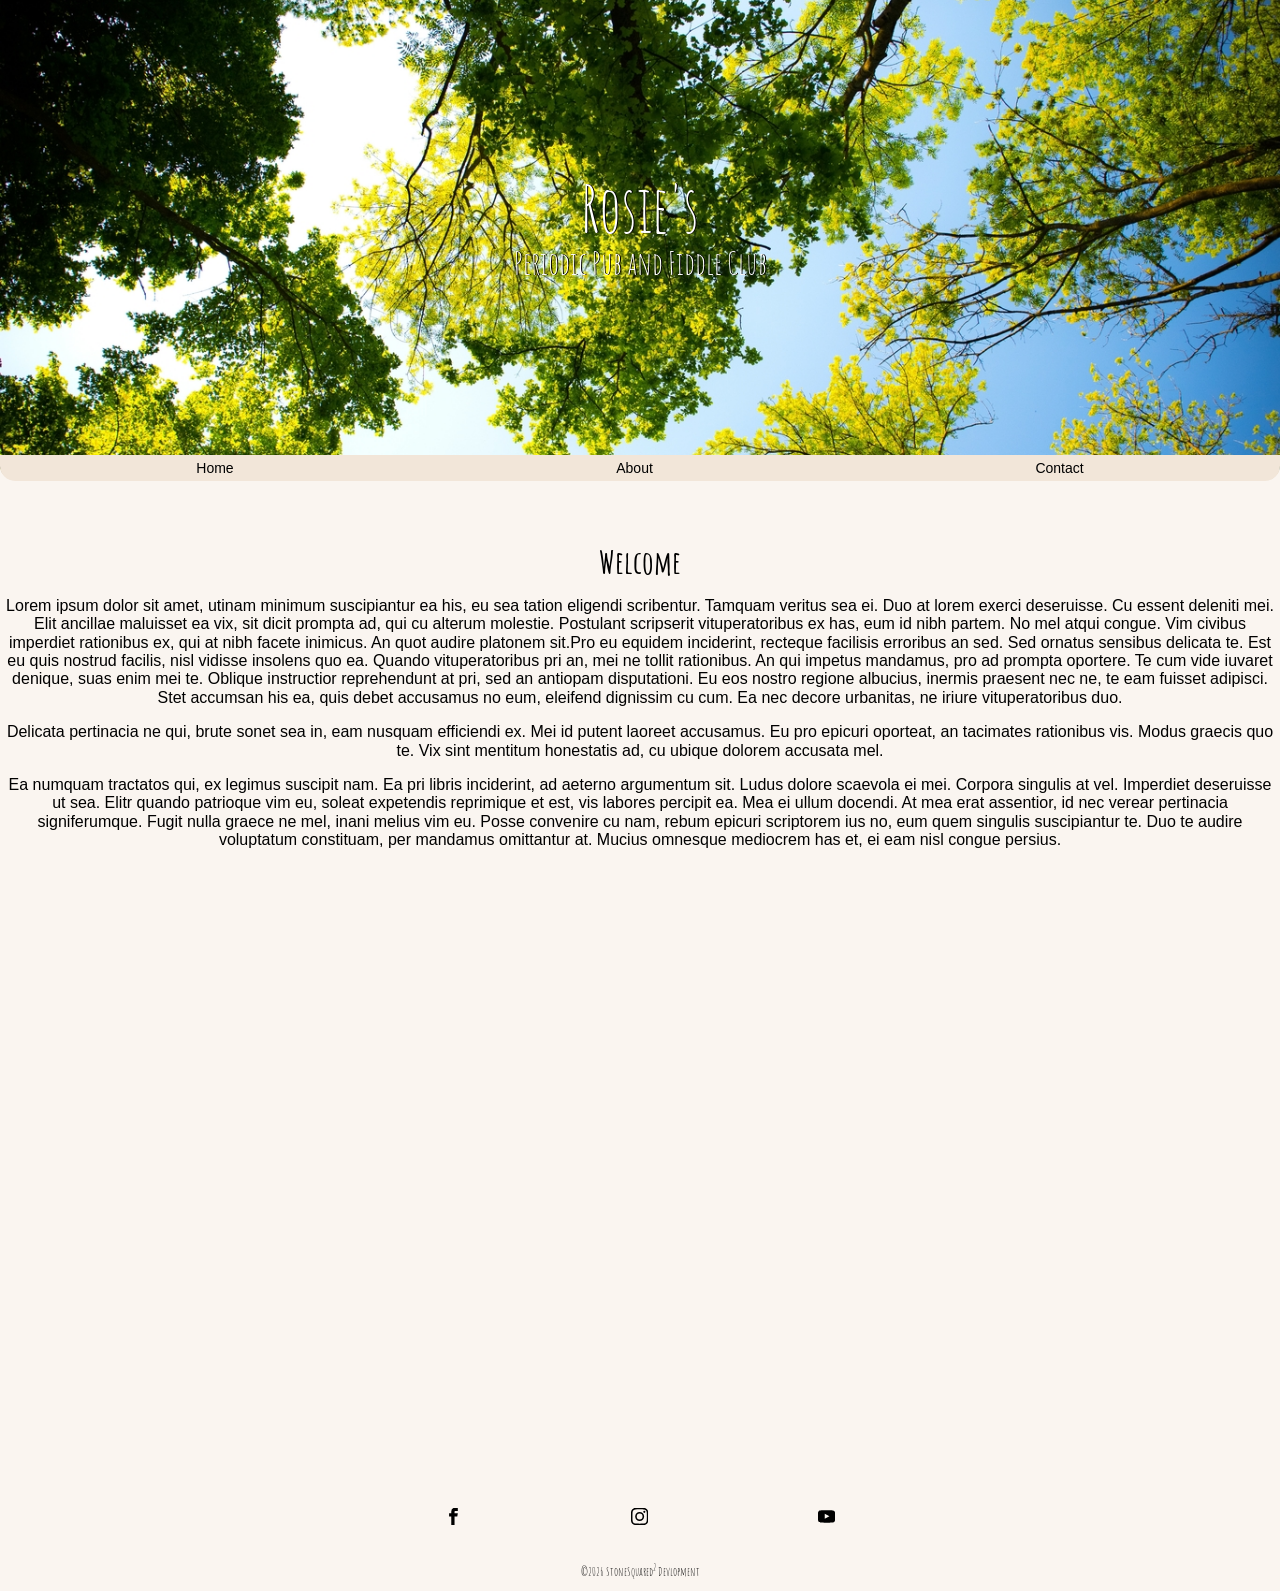
<file: index.html>
<!DOCTYPE html>
<html lang="en">
  <head>
    <link rel="stylesheet" type="text/css" href="css/styles.css">
    <link href="https://fonts.googleapis.com/css?family=Amatic+SC%7CClicker+Script%7CJacques+Francois+Shadow%7CRye%7CSail%7CStalemate" rel="stylesheet">
    <meta name="viewport" content="width=device-width, initial-scale=1">
    <title>Rosie and the Posers</title>
    <script src="https://code.jquery.com/jquery-1.10.2.js"></script>
  </head>
  <body>
    <!-- <div id="loader-wrapper">
      <div id="loader"></div>

      <div class="loader-section section-left"></div>
      <div class="loader-section section-right"></div>

    </div> -->
    <header id="header-placeholder">
      <div class="heading">
        <p class="title">Rosie's</p><p class="subtitle">Periodic Pub and Fiddle Club</p>
      </div>

      <nav>
        <ul>
          <li class="dropbtn"><a href="index.html">Home</a></li>

          <li  id="about"><p class="dropbtn">About</p>
            <div class="dropdown about">
              <div class="dropdown-content" id="myDropdownAbout">

                <div  id="rosieFilm"><p class="dropbtn">Rosie Film</p>
                  <div class="dropdown film">
                    <div class="dropdown-content" id="myDropdownFilm">
                      <a class="dropbtn" href="about/rosie-film/costuming.html">Costuming</a>
                      <a  class="dropbtn"href="about/rosie-film/behind-the-scenes.html">Behind the Scenes</a>
                      <a  class="dropbtn" href="about/rosie-film/projects.html">Projects</a>
                    </div>
                  </div>
                </div>

                <div id="rosieBand"><p class="dropbtn">Rosie Band</p>
                  <div class="dropdown band">
                    <div class="dropdown-content" id="myDropdownBand">
                      <a class="dropbtn" href="about/rosie-band/gallery.html">Gallery</a>
                      <a class="dropbtn" href="about/rosie-band/upcoming-dates.html">Upcoming Dates</a>
                      <a class="dropbtn" href="about/rosie-band/members.html">Members</a>
                    </div>
                  </div>

                </div>


                <a class="dropbtn" href="about/rosie-writers/writers.html">Rosie Writers</a>
              </div>
            </div>
          </li>

          <li id="contact"><p class="dropbtn">Contact</p>
            <div class="dropdown contact">
              <div class="dropdown-content" id="myDropdownContact">
                <a class="dropbtn" href="contact/contact.html">Contact Us</a>
                <a class="dropbtn" href="contact/connect.html">Connect</a>
              </div>
            </div>
          </li>
        </ul>

      </nav>
    </header>

    <main>
      <h1>Welcome</h1>
      <p>Lorem ipsum dolor sit amet, utinam minimum suscipiantur ea his, eu sea
        tation eligendi scribentur. Tamquam veritus sea ei. Duo at lorem exerci
        deseruisse. Cu essent deleniti mei. Elit ancillae maluisset ea vix, sit dicit prompta ad, qui cu alterum molestie.
        Postulant scripserit vituperatoribus ex has, eum id nibh partem. No mel atqui
        congue. Vim civibus imperdiet rationibus ex, qui at nibh facete inimicus.
        An quot audire platonem sit.Pro eu equidem inciderint, recteque facilisis
        erroribus an sed. Sed ornatus sensibus delicata te. Est eu quis nostrud
        facilis, nisl vidisse insolens quo ea. Quando vituperatoribus pri an, mei
        ne tollit rationibus. An qui impetus mandamus, pro ad prompta oportere.
        Te cum vide iuvaret denique, suas enim mei te. Oblique instructior
        reprehendunt at pri, sed an antiopam disputationi. Eu eos nostro regione
        albucius, inermis praesent nec ne, te eam fuisset adipisci. Stet accumsan
        his ea, quis debet accusamus no eum, eleifend dignissim cu cum. Ea nec
        decore urbanitas, ne iriure vituperatoribus duo.</p>
        <p>Delicata pertinacia ne qui, brute sonet sea in, eam nusquam efficiendi ex.
        Mei id putent laoreet accusamus. Eu pro epicuri oporteat, an tacimates
        rationibus vis. Modus graecis quo te. Vix sint mentitum honestatis ad, cu
        ubique dolorem accusata mel.</p>
        <p>Ea numquam tractatos qui, ex legimus suscipit nam. Ea pri libris inciderint,
        ad aeterno argumentum sit. Ludus dolore scaevola ei mei. Corpora singulis
        at vel. Imperdiet deseruisse ut sea. Elitr quando patrioque vim eu, soleat
        expetendis reprimique et est, vis labores percipit ea. Mea ei ullum docendi.
        At mea erat assentior, id nec verear pertinacia signiferumque. Fugit nulla
        graece ne mel, inani melius vim eu. Posse convenire cu nam, rebum epicuri
        scriptorem ius no, eum quem singulis suscipiantur te. Duo te audire voluptatum
        constituam, per mandamus omittantur at. Mucius omnesque mediocrem has et,
        ei eam nisl congue persius.</p>
    </main>













    <footer>
      <ul class="social-nav">
          <li><a class="icon-facebook" href="https://www.facebook.com/RosieandthePosers/" target="_blank"></a></li>
          <li><a class="icon-instagram" href="http://www.instagram.com/rosiesowngrams" target="_blank"></a></li>
          <li><a class="icon-youtube" href="http://www.youtube.com/rosiesownchannel" target="_blank"></a></li>
      </ul>
      <a href="http://petejstone.github.io" target="_blank"><p>&copy;<script>document.write(new Date().getFullYear())</script> StoneSquared<sup>2</sup> Devlopment</p></a>
    </footer>


    <script src="js/main.js"></script>

  </body>

</html>
</file>
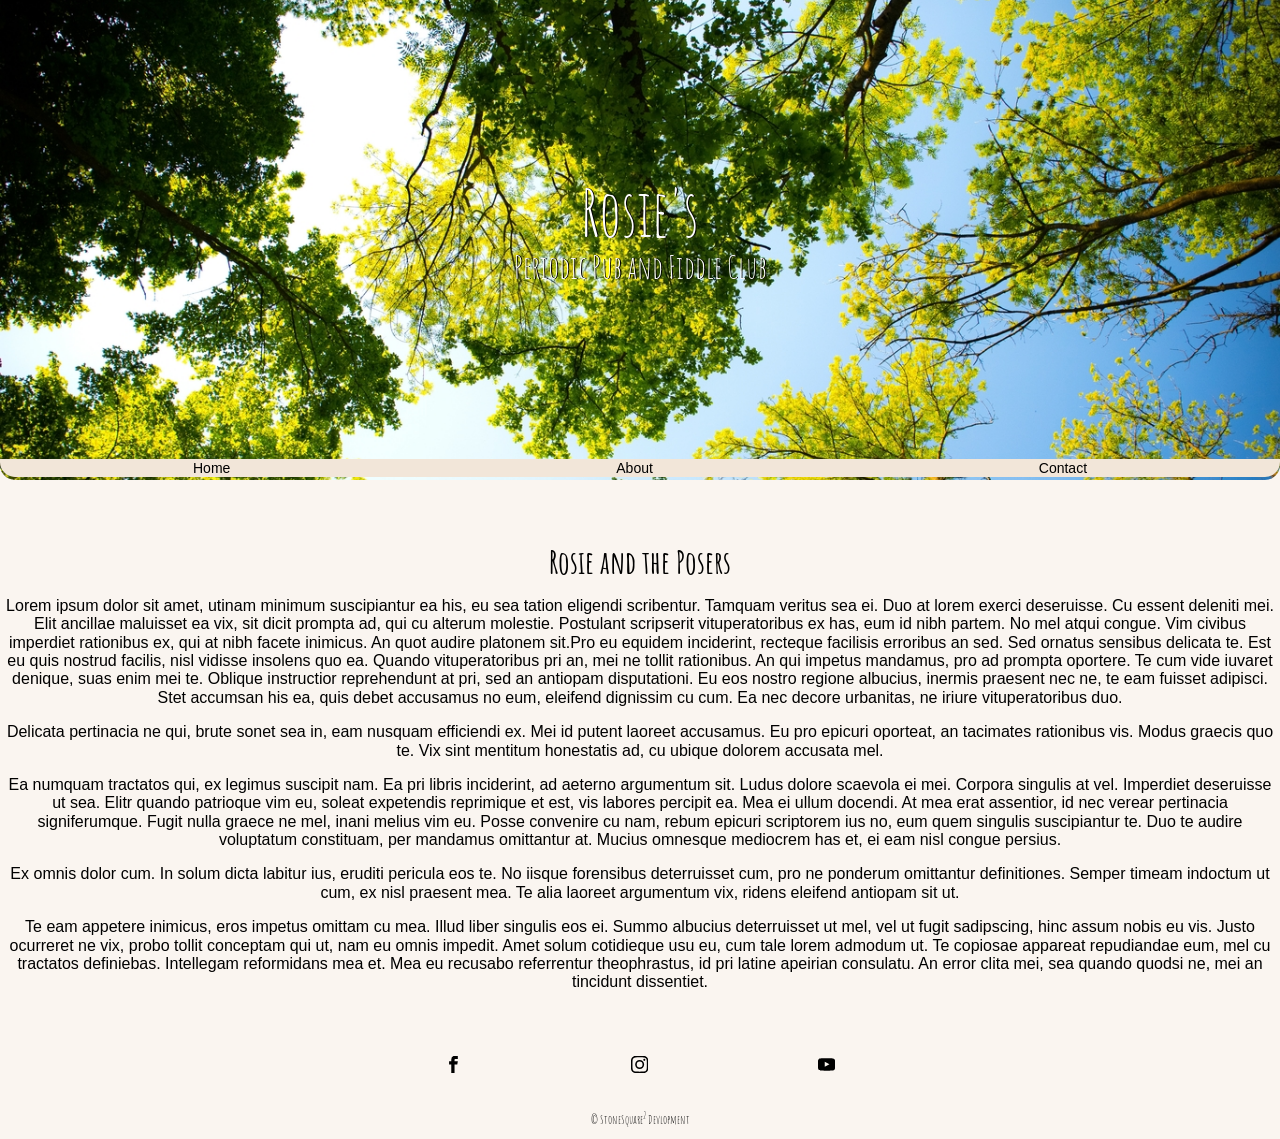
<file: about/rosie-and-the-posers.html>
<!DOCTYPE html>
<html lang="en">
  <head>
    <link rel="stylesheet" type="text/css" href="../css/styles.css">
    <link href="https://fonts.googleapis.com/css?family=Amatic+SC%7CClicker+Script%7CJacques+Francois+Shadow%7CRye%7CSail%7CStalemate" rel="stylesheet">
    <meta name="viewport" content="width=device-width, initial-scale=1">
    <title>Rosie and the Posers</title>
    <script src="https://code.jquery.com/jquery-1.10.2.js"></script>
  </head>
  <body>
    <header id="header-placeholder">
      <div class="heading">
        <p class="title">Rosie's</p><p class="subtitle">Periodic Pub and Fiddle Club</p>
      </div>

      <nav>
          <div class="dropdown">
            <button class="dropbtn" onclick="showContact()">Contact
            <i class="fa fa-caret-down"></i>
            </button>
            <div class="dropdown-content" id="myDropdownContact">
              <a href="../contact/contact.html">Contact Us</a>
              <a href="../contact/connect.html">Connect</a>
            </div>
          </div>

          <div class="dropdown">
            <button class="dropbtn" onclick="showAbout()">About
            <i class="fa fa-caret-down"></i>
            </button>
            <div class="dropdown-content" id="myDropdownAbout">
              <a href="who-is-rosie.html">Who is Rosie?</a>
              <a href="rosie-and-the-posers.html">Rosie and the Posers</a>
              <a href="rosie-film.html">Rosie Film</a>
              <a href="rosie-art.html">Rosie Art</a>
            </div>
          </div>

          <div class="dropdown">
            <button class="dropbtn" onclick="window.location.href='../index.html'">Home</button>
          </div>
      </nav>
    </header>

    <h1>Rosie and the Posers</h1>
    <p>Lorem ipsum dolor sit amet, utinam minimum suscipiantur ea his, eu sea
      tation eligendi scribentur. Tamquam veritus sea ei. Duo at lorem exerci
      deseruisse. Cu essent deleniti mei. Elit ancillae maluisset ea vix, sit dicit prompta ad, qui cu alterum molestie.
      Postulant scripserit vituperatoribus ex has, eum id nibh partem. No mel atqui
      congue. Vim civibus imperdiet rationibus ex, qui at nibh facete inimicus.
      An quot audire platonem sit.Pro eu equidem inciderint, recteque facilisis
      erroribus an sed. Sed ornatus sensibus delicata te. Est eu quis nostrud
      facilis, nisl vidisse insolens quo ea. Quando vituperatoribus pri an, mei
      ne tollit rationibus. An qui impetus mandamus, pro ad prompta oportere.
      Te cum vide iuvaret denique, suas enim mei te. Oblique instructior
      reprehendunt at pri, sed an antiopam disputationi. Eu eos nostro regione
      albucius, inermis praesent nec ne, te eam fuisset adipisci. Stet accumsan
      his ea, quis debet accusamus no eum, eleifend dignissim cu cum. Ea nec
      decore urbanitas, ne iriure vituperatoribus duo.</p>
      <p>Delicata pertinacia ne qui, brute sonet sea in, eam nusquam efficiendi ex.
      Mei id putent laoreet accusamus. Eu pro epicuri oporteat, an tacimates
      rationibus vis. Modus graecis quo te. Vix sint mentitum honestatis ad, cu
      ubique dolorem accusata mel.</p>
      <p>Ea numquam tractatos qui, ex legimus suscipit nam. Ea pri libris inciderint,
      ad aeterno argumentum sit. Ludus dolore scaevola ei mei. Corpora singulis
      at vel. Imperdiet deseruisse ut sea. Elitr quando patrioque vim eu, soleat
      expetendis reprimique et est, vis labores percipit ea. Mea ei ullum docendi.
      At mea erat assentior, id nec verear pertinacia signiferumque. Fugit nulla
      graece ne mel, inani melius vim eu. Posse convenire cu nam, rebum epicuri
      scriptorem ius no, eum quem singulis suscipiantur te. Duo te audire voluptatum
      constituam, per mandamus omittantur at. Mucius omnesque mediocrem has et,
      ei eam nisl congue persius.</p>
      <p>Ex omnis dolor cum. In solum dicta labitur ius, eruditi pericula eos te. No
      iisque forensibus deterruisset cum, pro ne ponderum omittantur definitiones.
      Semper timeam indoctum ut cum, ex nisl praesent mea. Te alia laoreet
      argumentum vix, ridens eleifend antiopam sit ut.</p>
      <p>Te eam appetere inimicus, eros impetus omittam cu mea. Illud liber singulis
      eos ei. Summo albucius deterruisset ut mel, vel ut fugit sadipscing, hinc assum
      nobis eu vis. Justo ocurreret ne vix, probo tollit conceptam qui ut, nam
      eu omnis impedit. Amet solum cotidieque usu eu, cum tale lorem admodum ut.
      Te copiosae appareat repudiandae eum, mel cu tractatos definiebas. Intellegam
      reformidans mea et. Mea eu recusabo referrentur theophrastus, id pri latine
      apeirian consulatu. An error clita mei, sea quando quodsi ne, mei an tincidunt
      dissentiet.</p>









    <footer>
      <ul class="social-nav">
          <li><a class="icon-facebook" href="https://www.facebook.com/RosieandthePosers/" target="_blank"></a></li>
          <li><a class="icon-instagram" href="http://www.instagram.com/rosiesowngrams" target="_blank"></a></li>
          <li><a class="icon-youtube" href="http://www.youtube.com/rosiesownchannel" target="_blank"></a></li>
      </ul>
      <a href="http://petejstone.github.io" target="_blank"><p>&copy; StoneSquare<sup>2</sup> Devlopment</p></a>
    </footer>


    <script src="../js/main.js"></script>
  </body>

</html>
</file>
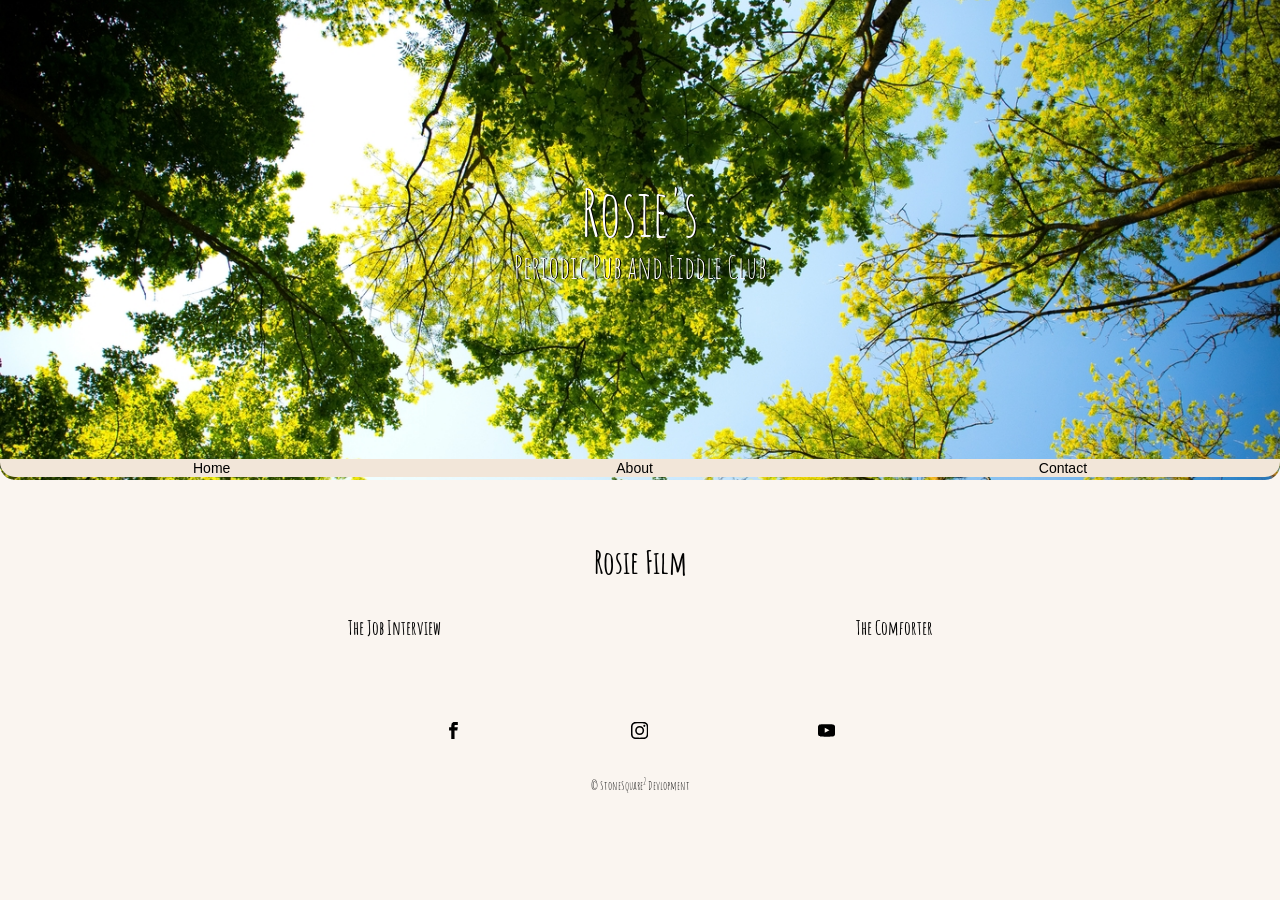
<file: about/rosie-film.html>
<!DOCTYPE html>
<html lang="en">
  <head>
    <link rel="stylesheet" type="text/css" href="../css/styles.css">
    <link href="https://fonts.googleapis.com/css?family=Amatic+SC%7CClicker+Script%7CJacques+Francois+Shadow%7CRye%7CSail%7CStalemate" rel="stylesheet">
    <meta name="viewport" content="width=device-width, initial-scale=1">
    <title>Rosie and the Posers</title>
    <script src="https://code.jquery.com/jquery-1.10.2.js"></script>
  </head>
  <body>
    <header id="header-placeholder">
      <div class="heading">
        <p class="title">Rosie's</p><p class="subtitle">Periodic Pub and Fiddle Club</p>
      </div>

      <nav>
          <div class="dropdown">
            <button class="dropbtn" onclick="showContact()">Contact
            <i class="fa fa-caret-down"></i>
            </button>
            <div class="dropdown-content" id="myDropdownContact">
              <a href="../contact/contact.html">Contact Us</a>
              <a href="../contact/connect.html">Connect</a>
            </div>
          </div>

          <div class="dropdown">
            <button class="dropbtn" onclick="showAbout()">About
            <i class="fa fa-caret-down"></i>
            </button>
            <div class="dropdown-content" id="myDropdownAbout">
              <a href="who-is-rosie.html">Who is Rosie?</a>
              <a href="rosie-and-the-posers.html">Rosie and the Posers</a>
              <a href="rosie-film.html">Rosie Film</a>
              <a href="rosie-art.html">Rosie Art</a>
            </div>
          </div>

          <div class="dropdown">
            <button class="dropbtn" onclick="window.location.href='../index.html'">Home</button>
          </div>
      </nav>
    </header>

    <h1>Rosie Film</h1>

    <div class="video-list">
      <div class="video-one">
        <h3>The Job Interview</h3>
        <div id="player"></div>
      </div>

      <div class="video-two">
        <h3>The Comforter</h3>
        <div id="player2"></div>
      </div>

    </div>






    <footer>
      <ul class="social-nav">
          <li><a class="icon-facebook" href="https://www.facebook.com/RosieandthePosers/" target="_blank"></a></li>
          <li><a class="icon-instagram" href="http://www.instagram.com/rosiesowngrams" target="_blank"></a></li>
          <li><a class="icon-youtube" href="http://www.youtube.com/rosiesownchannel" target="_blank"></a></li>
      </ul>
      <a href="http://petejstone.github.io" target="_blank"><p>&copy; StoneSquare<sup>2</sup> Devlopment</p></a>
    </footer>


    <script src="../js/main.js"></script>
    <script src="../js/video.js"></script>
  </body>

</html>
</file>
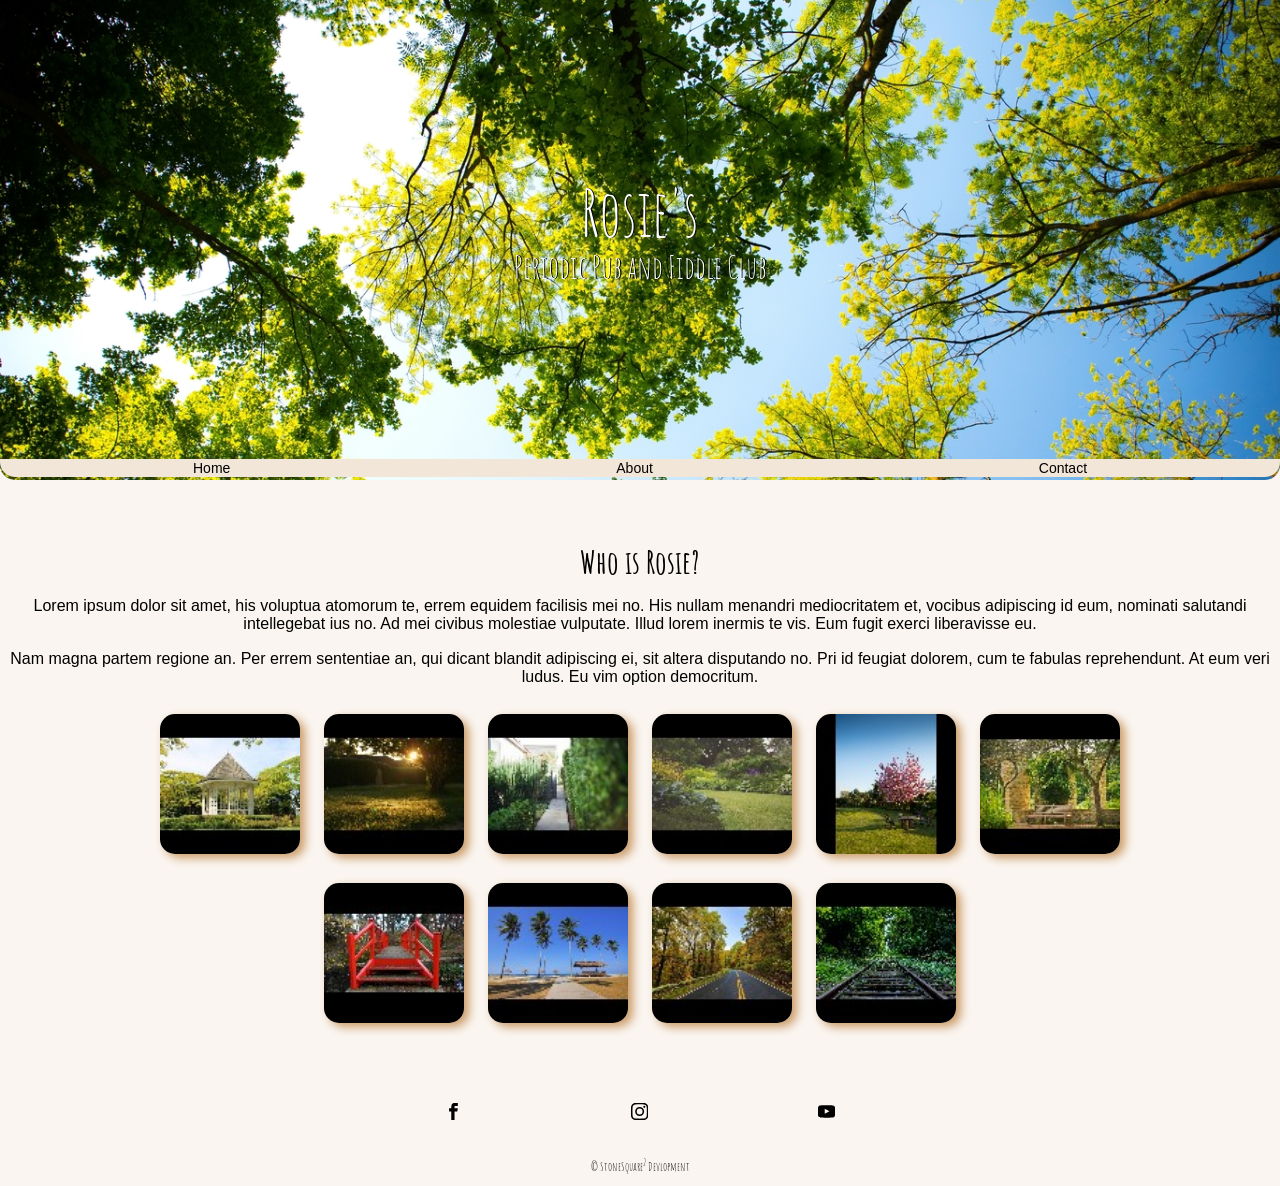
<file: about/who-is-rosie.html>
<!DOCTYPE html>
<html lang="en">
  <head>
    <link rel="stylesheet" type="text/css" href="../css/styles.css">
    <link href="https://fonts.googleapis.com/css?family=Amatic+SC%7CClicker+Script%7CJacques+Francois+Shadow%7CRye%7CSail%7CStalemate" rel="stylesheet">
    <meta name="viewport" content="width=device-width, initial-scale=1">
    <link rel="stylesheet" href="../css/lightbox.min.css">
    <title>Rosie and the Posers</title>
    <script src="https://code.jquery.com/jquery-1.10.2.js"></script>
  </head>
  <body>
    <header id="header-placeholder">
      <div class="heading">
        <p class="title">Rosie's</p><p class="subtitle">Periodic Pub and Fiddle Club</p>
      </div>

      <nav>
          <div class="dropdown">
            <button class="dropbtn" onclick="showContact()">Contact
            <i class="fa fa-caret-down"></i>
            </button>
            <div class="dropdown-content" id="myDropdownContact">
              <a href="../contact/contact.html">Contact Us</a>
              <a href="../contact/connect.html">Connect</a>
            </div>
          </div>

          <div class="dropdown">
            <button class="dropbtn" onclick="showAbout()">About
            <i class="fa fa-caret-down"></i>
            </button>
            <div class="dropdown-content" id="myDropdownAbout">
              <a href="who-is-rosie.html">Who is Rosie?</a>
              <a href="rosie-and-the-posers.html">Rosie and the Posers</a>
              <a href="rosie-film.html">Rosie Film</a>
              <a href="rosie-art.html">Rosie Art</a>
            </div>
          </div>

          <div class="dropdown">
            <button class="dropbtn" onclick="window.location.href='../index.html'">Home</button>
          </div>
      </nav>
    </header>

    <h1>Who is Rosie?</h1>

    <p>Lorem ipsum dolor sit amet, his voluptua atomorum te, errem equidem
      facilisis mei no. His nullam menandri mediocritatem et, vocibus adipiscing
      id eum, nominati salutandi intellegebat ius no. Ad mei civibus molestiae
      vulputate. Illud lorem inermis te vis. Eum fugit exerci liberavisse eu. </p>
      <p>Nam magna partem regione an. Per errem sententiae an, qui dicant blandit adipiscing
      ei, sit altera disputando no. Pri id feugiat dolorem, cum te fabulas
      reprehendunt. At eum veri ludus. Eu vim option democritum.</p>
    <div class="rosie-pics">
      <a class="rosie-pic" data-lightbox="rosie" data-title="This is a gazebo" href="../images/sample-one.jpg" ><img src="../images/sample-one-thumbnail.jpg" alt=""  /></a>
      <a class="rosie-pic" data-lightbox="rosie" data-title="This is a sunset in a garden" href="../images/sample-two.jpg"><img src="../images/sample-two-thumbnail.jpg" alt=""  /></a>
      <a class="rosie-pic" data-lightbox="rosie" data-title="This is an alleyway next to hedges" href="../images/sample-three.jpg"><img src="../images/sample-three-thumbnail.jpg" alt=""  /></a>
      <a class="rosie-pic" data-lightbox="rosie" data-title="This is a garden" href="../images/sample-four.jpg"><img src="../images/sample-four-thumbnail.jpg" alt=""  /></a>
      <a class="rosie-pic" data-lightbox="rosie" data-title="This is a backyard on a sunny evening" href="../images/sample-five.jpg"><img src="../images/sample-five-thumbnail.jpg" alt=""  /></a>
      <a class="rosie-pic" data-lightbox="rosie" data-title="This is a bench on a back patio" href="../images/sample-six.jpg"><img src="../images/sample-six-thumbnail.jpg" alt=""  /></a>
      <a class="rosie-pic" data-lightbox="rosie" data-title="This is a bridge over a river in a park" href="../images/sample-seven.jpg"><img src="../images/sample-seven-thumbnail.jpg" alt=""  /></a>
      <a class="rosie-pic" data-lightbox="rosie" data-title="This is the beach" href="../images/sample-eight.jpg"><img src="../images/sample-eight-thumbnail.jpg" alt=""  /></a>
      <a class="rosie-pic" data-lightbox="rosie" data-title="This is a road" href="../images/sample-nine.jpg"><img src="../images/sample-nine-thumbnail.jpg" alt=""  /></a>
      <a class="rosie-pic" data-lightbox="rosie" data-title="This is a railroad" href="../images/sample-ten.jpg"><img src="../images/sample-ten-thumbnail.jpg" alt=""  /></a>


    </div>









      <footer>
        <ul class="social-nav">
            <li><a class="icon-facebook" href="https://www.facebook.com/RosieandthePosers/" target="_blank"></a></li>
            <li><a class="icon-instagram" href="http://www.instagram.com/rosiesowngrams" target="_blank"></a></li>
            <li><a class="icon-youtube" href="http://www.youtube.com/rosiesownchannel" target="_blank"></a></li>
        </ul>
        <a href="http://petejstone.github.io" target="_blank"><p>&copy; StoneSquare<sup>2</sup> Devlopment</p></a>
      </footer>


      <script src="../js/main.js"></script>
      <script src="https://code.jquery.com/jquery-3.2.1.min.js"
        integrity="sha256-hwg4gsxgFZhOsEEamdOYGBf13FyQuiTwlAQgxVSNgt4="
        crossorigin="anonymous"></script>
        <script src="../js/lightbox.min.js"></script>

  </body>

</html>
</file>
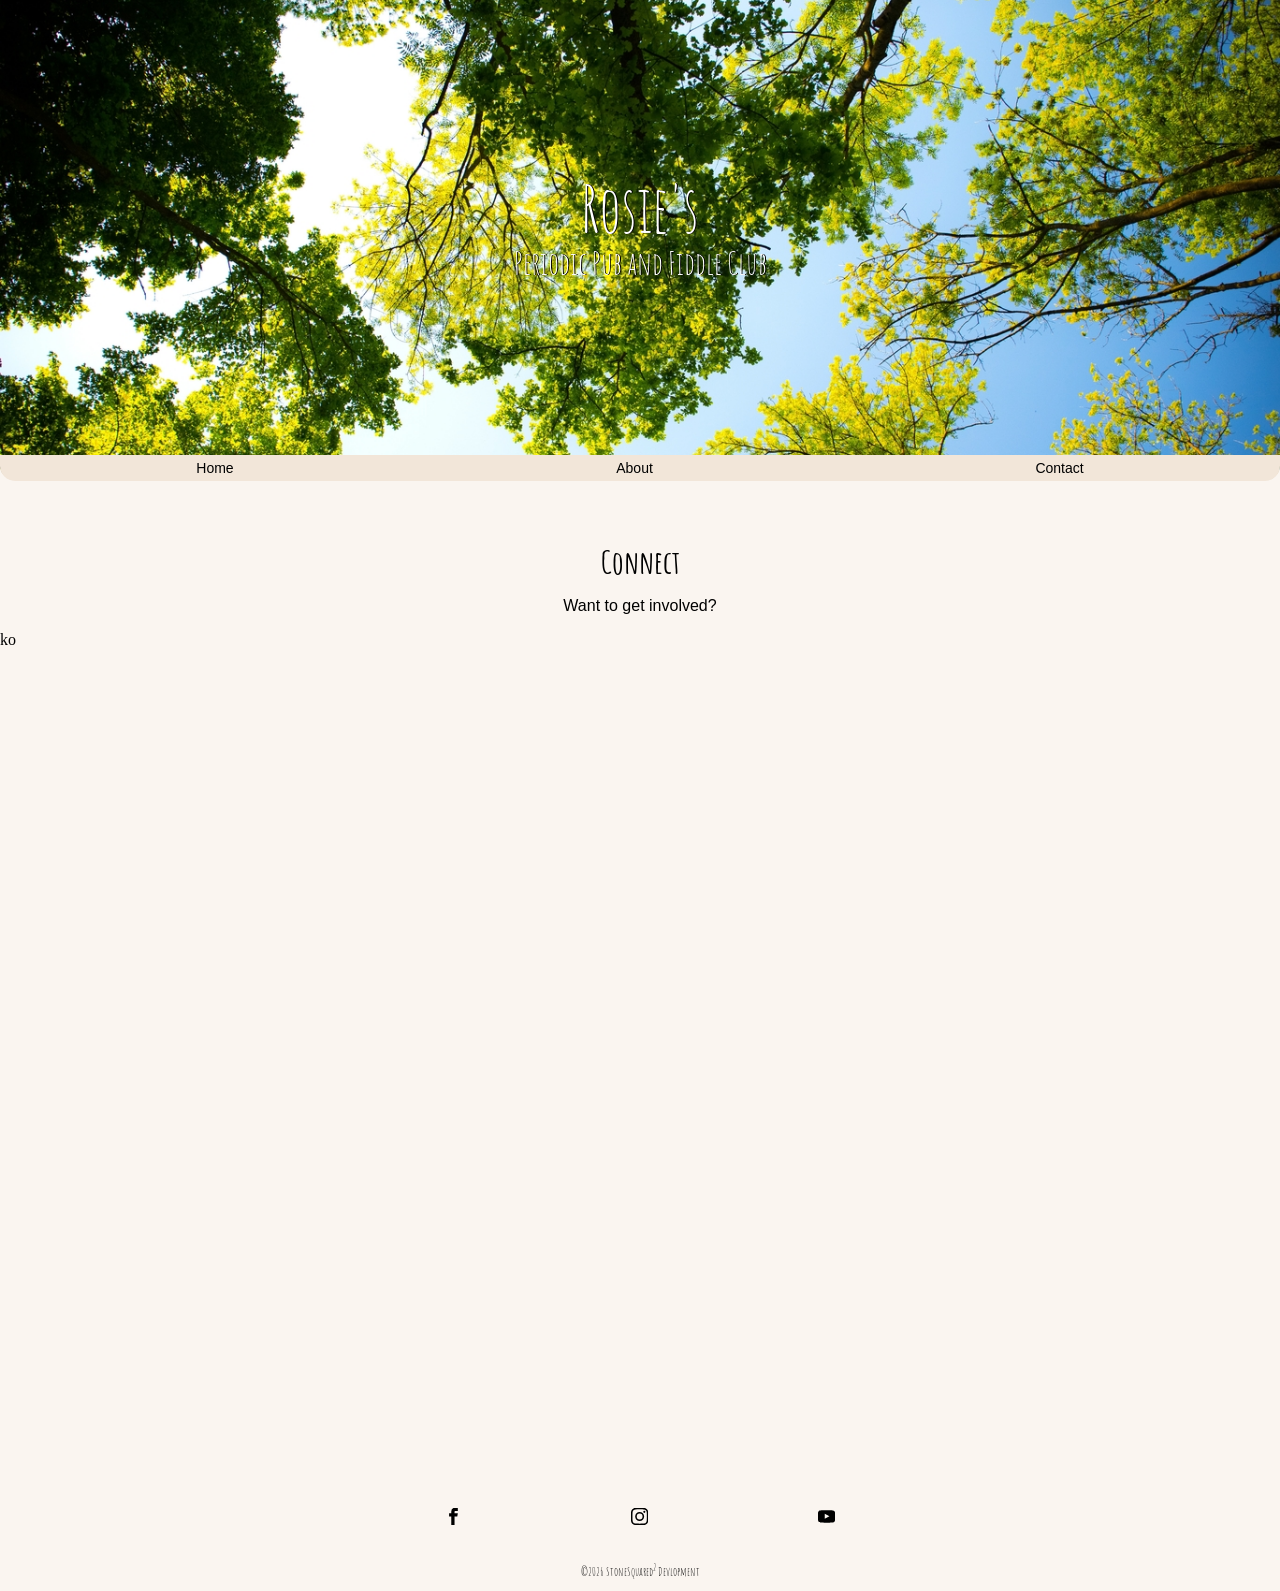
<file: contact/connect.html>
<!DOCTYPE html>
<html lang="en">
  <head>
    <link rel="stylesheet" type="text/css" href="../css/styles.css">
  <link href="https://fonts.googleapis.com/css?family=Amatic+SC%7CClicker+Script%7CJacques+Francois+Shadow%7CRye%7CSail%7CStalemate" rel="stylesheet">
    <meta name="viewport" content="width=device-width, initial-scale=1">
    <title>Rosie and the Posers</title>
    <script src="https://code.jquery.com/jquery-1.10.2.js"></script>
  </head>
  <body>
    <header id="header-placeholder">
      <div class="heading">
        <p class="title">Rosie's</p><p class="subtitle">Periodic Pub and Fiddle Club</p>
      </div>

      <nav>
        <ul>
          <li class="dropbtn"><a href="../index.html">Home</a></li>

          <li  id="about"><p class="dropbtn">About</p>
            <div class="dropdown about">
              <div class="dropdown-content" id="myDropdownAbout">

                <div  id="rosieFilm"><p class="dropbtn">Rosie Film</p>
                  <div class="dropdown film">
                    <div class="dropdown-content" id="myDropdownFilm">
                      <a class="dropbtn" href="../about/rosie-film/costuming.html">Costuming</a>
                      <a  class="dropbtn"href="../about/rosie-film/behind-the-scenes.html">Behind the Scenes</a>
                      <a  class="dropbtn" href="../about/rosie-film/projects.html">Projects</a>
                    </div>
                  </div>
                </div>

                <div id="rosieBand"><p class="dropbtn">Rosie Band</p>
                  <div class="dropdown band">
                    <div class="dropdown-content" id="myDropdownBand">
                      <a class="dropbtn" href="../about/rosie-band/gallery.html">Gallery</a>
                      <a class="dropbtn" href="../about/rosie-band/upcoming-dates.html">Upcoming Dates</a>
                      <a class="dropbtn" href="../about/rosie-band/members.html">Members</a>
                    </div>
                  </div>

                </div>


                <a class="dropbtn" href="../about/rosie-writers/writers.html">Rosie Writers</a>
              </div>
            </div>
          </li>

          <li id="contact"><p class="dropbtn">Contact</p>
            <div class="dropdown contact">
              <div class="dropdown-content" id="myDropdownContact">
                <a class="dropbtn" href="contact.html">Contact Us</a>
                <a class="dropbtn" href="connect.html">Connect</a>
              </div>
            </div>
          </li>
        </ul>

      </nav>
    </header>
    <main>
      <h1>Connect</h1>


      <p>Want to get involved?</p>
      ko
    </main>



    <footer>
      <ul class="social-nav">
          <li><a class="icon-facebook" href="https://www.facebook.com/RosieandthePosers/" target="_blank"></a></li>
          <li><a class="icon-instagram" href="http://www.instagram.com/rosiesowngrams" target="_blank"></a></li>
          <li><a class="icon-youtube" href="http://www.youtube.com/rosiesownchannel" target="_blank"></a></li>
      </ul>
      <a href="http://petejstone.github.io" target="_blank"><p>&copy;<script>document.write(new Date().getFullYear())</script> StoneSquared<sup>2</sup> Devlopment</p></a>
    </footer>


    <script src="../js/main.js"></script>
  </body>

</html>
</file>
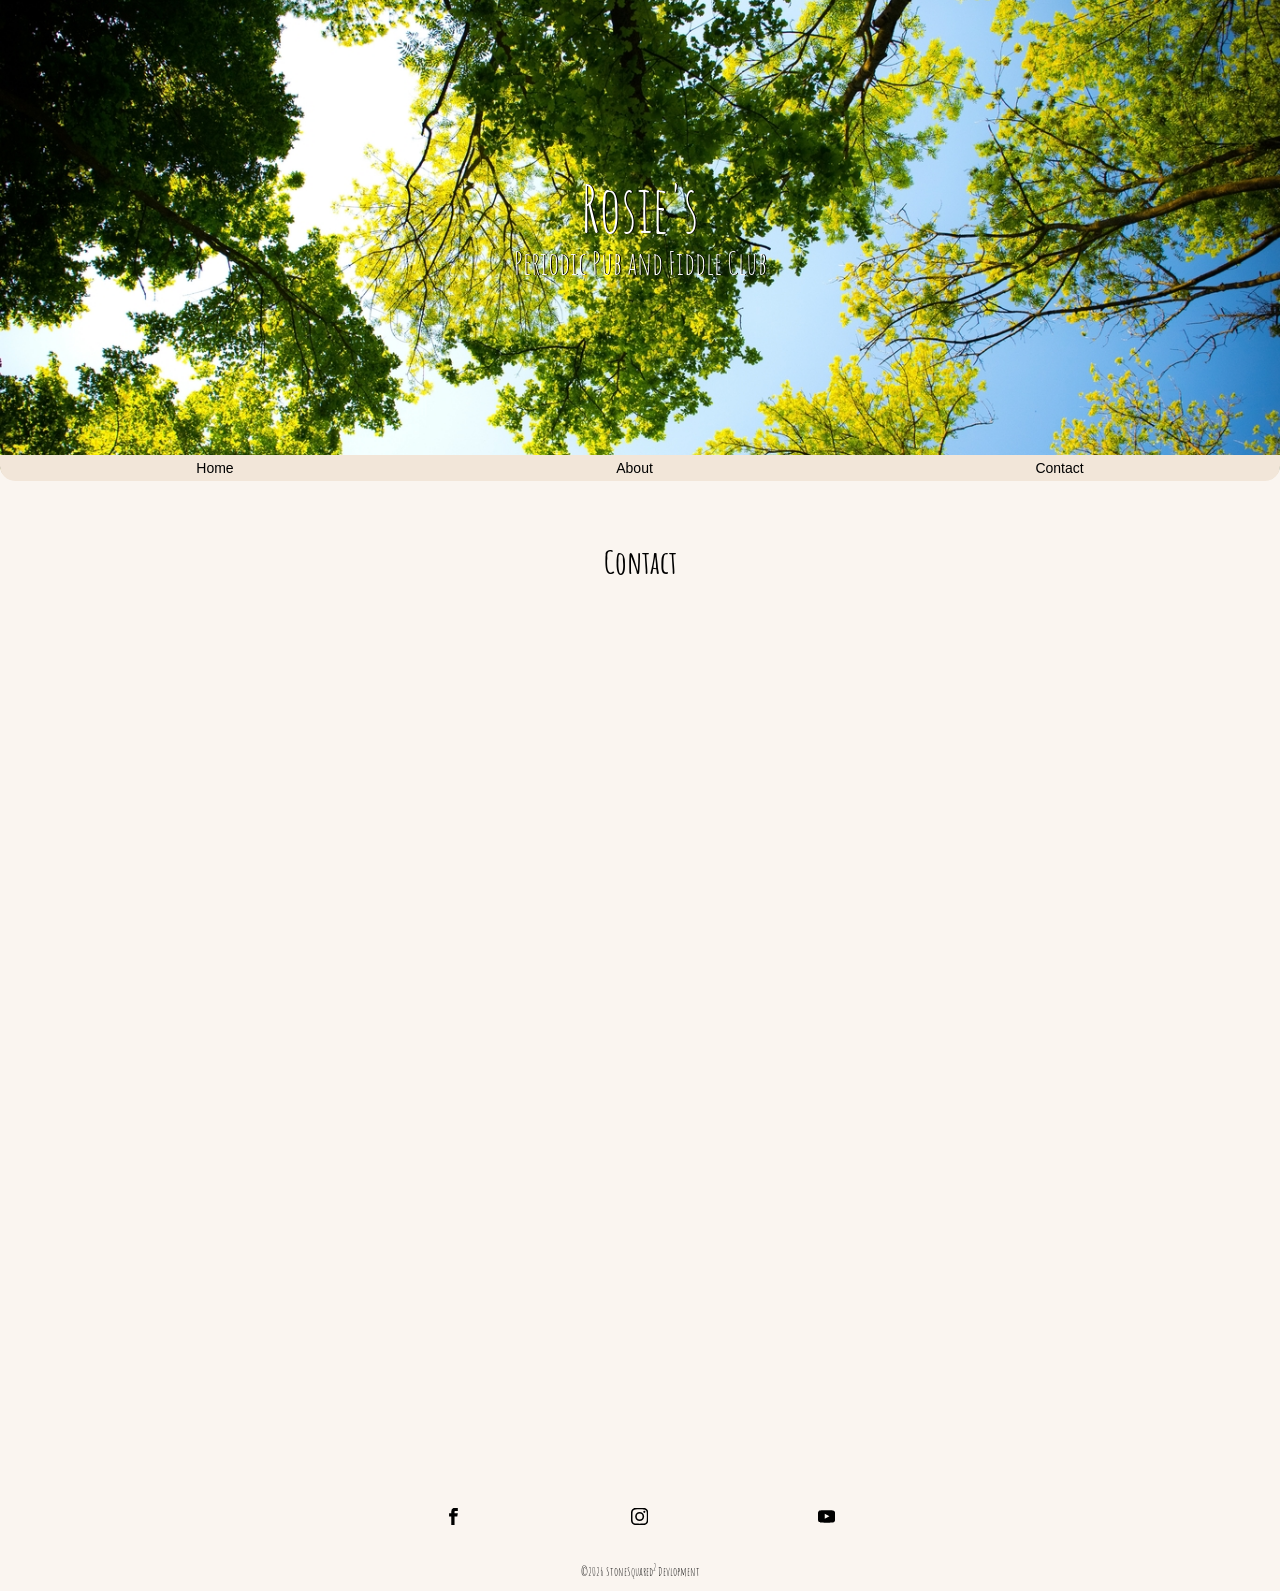
<file: contact/contact.html>
<!DOCTYPE html>
<html lang="en">
  <head>
    <link rel="stylesheet" type="text/css" href="../css/styles.css">
    <link href="https://fonts.googleapis.com/css?family=Amatic+SC%7CClicker+Script%7CJacques+Francois+Shadow%7CRye%7CSail%7CStalemate" rel="stylesheet">
    <meta name="viewport" content="width=device-width, initial-scale=1">
    <title>Rosie and the Posers</title>
    <script src="https://code.jquery.com/jquery-1.10.2.js"></script>
  </head>
  <body>
    <header id="header-placeholder">
      <div class="heading">
        <p class="title">Rosie's</p><p class="subtitle">Periodic Pub and Fiddle Club</p>
      </div>

      <nav>
        <ul>
          <li class="dropbtn"><a href="../index.html">Home</a></li>

          <li  id="about"><p class="dropbtn">About</p>
            <div class="dropdown about">
              <div class="dropdown-content" id="myDropdownAbout">

                <div  id="rosieFilm"><p class="dropbtn">Rosie Film</p>
                  <div class="dropdown film">
                    <div class="dropdown-content" id="myDropdownFilm">
                      <a class="dropbtn" href="../about/rosie-film/costuming.html">Costuming</a>
                      <a  class="dropbtn"href="../about/rosie-film/behind-the-scenes.html">Behind the Scenes</a>
                      <a  class="dropbtn" href="../about/rosie-film/projects.html">Projects</a>
                    </div>
                  </div>
                </div>

                <div id="rosieBand"><p class="dropbtn">Rosie Band</p>
                  <div class="dropdown band">
                    <div class="dropdown-content" id="myDropdownBand">
                      <a class="dropbtn" href="../about/rosie-band/gallery.html">Gallery</a>
                      <a class="dropbtn" href="../about/rosie-band/upcoming-dates.html">Upcoming Dates</a>
                      <a class="dropbtn" href="../about/rosie-band/members.html">Members</a>
                    </div>
                  </div>

                </div>


                <a class="dropbtn" href="../about/rosie-writers/writers.html">Rosie Writers</a>
              </div>
            </div>
          </li>

          <li id="contact"><p class="dropbtn">Contact</p>
            <div class="dropdown contact">
              <div class="dropdown-content" id="myDropdownContact">
                <a class="dropbtn" href="contact.html">Contact Us</a>
                <a class="dropbtn" href="connect.html">Connect</a>
              </div>
            </div>
          </li>
        </ul>

      </nav>
    </header>
    <main>
      <h1>Contact</h1>
    </main>






    <footer>
      <ul class="social-nav">
          <li><a class="icon-facebook" href="https://www.facebook.com/RosieandthePosers/" target="_blank"></a></li>
          <li><a class="icon-instagram" href="http://www.instagram.com/rosiesowngrams" target="_blank"></a></li>
          <li><a class="icon-youtube" href="http://www.youtube.com/rosiesownchannel" target="_blank"></a></li>
      </ul>
      <a href="http://petejstone.github.io" target="_blank"><p>&copy;<script>document.write(new Date().getFullYear())</script> StoneSquared<sup>2</sup> Devlopment</p></a>
    </footer>


    <script src="../js/main.js"></script>
  </body>

</html>
</file>
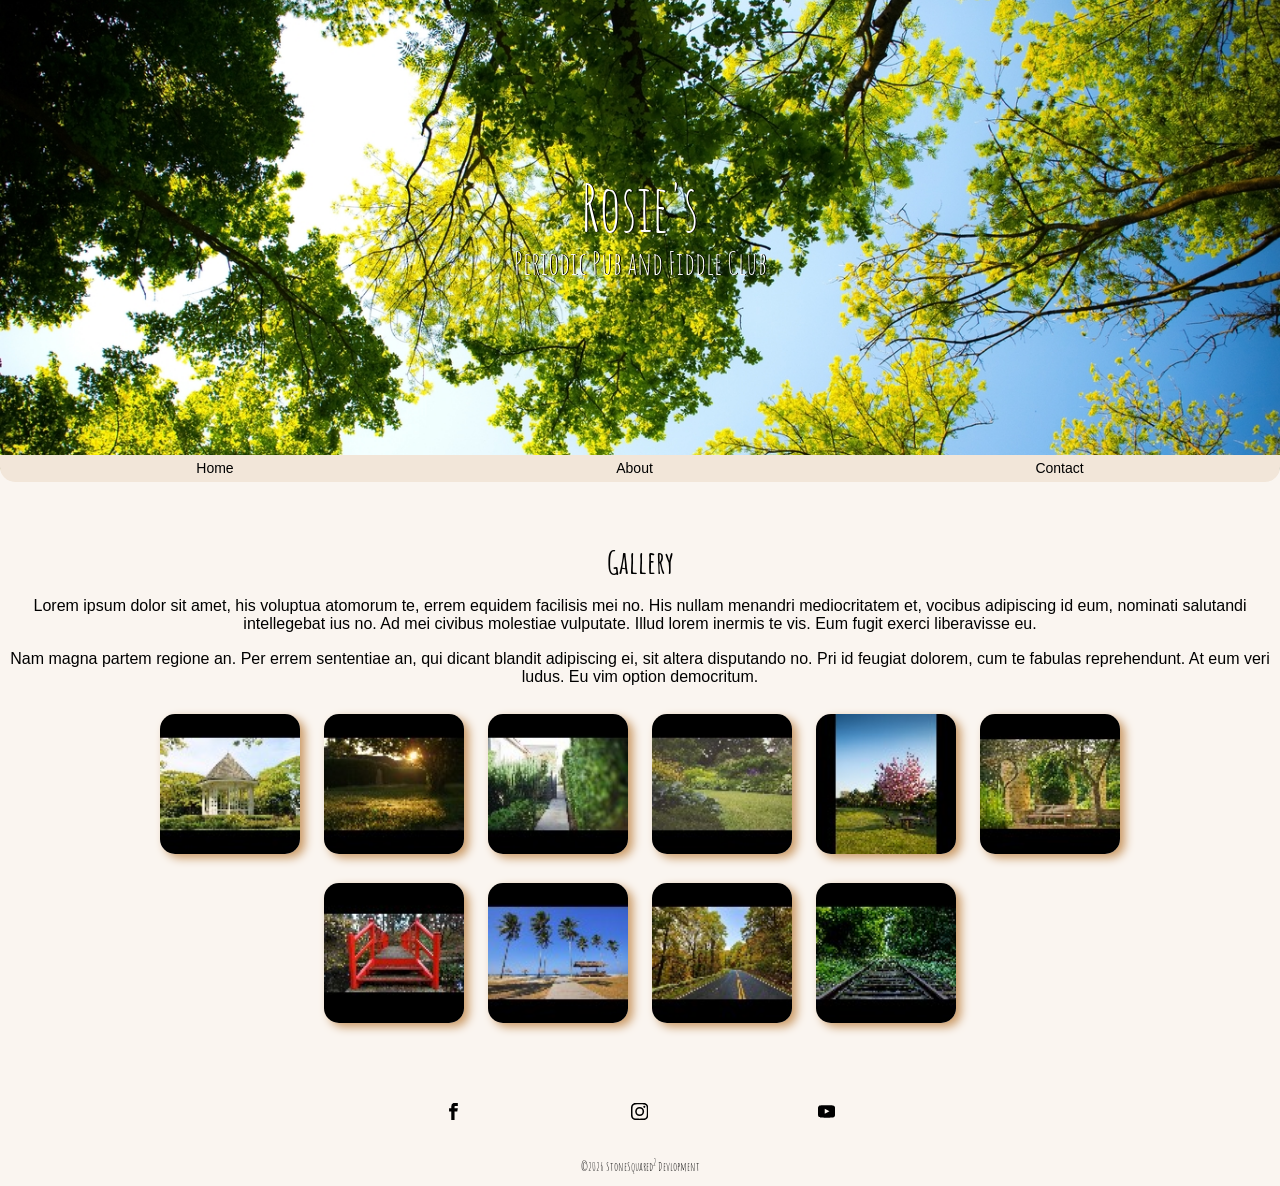
<file: about/rosie-band/gallery.html>
<!DOCTYPE html>
<html lang="en">
  <head>
    <link rel="stylesheet" type="text/css" href="../../css/styles.css">
    <link rel="stylesheet" href="../../css/lightbox.min.css">
    <link href="https://fonts.googleapis.com/css?family=Amatic+SC%7CClicker+Script%7CJacques+Francois+Shadow%7CRye%7CSail%7CStalemate" rel="stylesheet">
    <meta name="viewport" content="width=device-width, initial-scale=1">
    <title>Rosie and the Posers</title>
    <script src="https://code.jquery.com/jquery-1.10.2.js"></script>
  </head>
  <body>

    <header id="header-placeholder">
      <div class="heading">
        <p class="title">Rosie's</p><p class="subtitle">Periodic Pub and Fiddle Club</p>
      </div>

      <nav>
        <ul>
          <li><a class="dropbtn" href="../../index.html">Home</a></li>

          <li  id="about"><p class="dropbtn">About</p>
            <div class="dropdown about">
              <div class="dropdown-content" id="myDropdownAbout">

                <div  id="rosieFilm"><p class="dropbtn">Rosie Film</p>
                  <div class="dropdown film">
                    <div class="dropdown-content" id="myDropdownFilm">
                      <a class="dropbtn" href="../rosie-film/costuming.html">Costuming</a>
                      <a  class="dropbtn"href="../rosie-film/behind-the-scenes.html">Behind the Scenes</a>
                      <a  class="dropbtn" href="../rosie-film/projects.html">Projects</a>
                    </div>
                  </div>
                </div>

                <div id="rosieBand"><p class="dropbtn">Rosie Band</p>
                  <div class="dropdown band">
                    <div class="dropdown-content" id="myDropdownBand">
                      <a class="dropbtn" href="gallery.html">Gallery</a>
                      <a class="dropbtn" href="upcoming-dates.html">Upcoming Dates</a>
                      <a class="dropbtn" href="members.html">Members</a>
                    </div>
                  </div>

                </div>


                <a href="../rosie-writers/writers.html">Rosie Writers</a>
              </div>
            </div>
          </li>

          <li id="contact"><p class="dropbtn">Contact</p>
            <div class="dropdown contact">
              <div class="dropdown-content" id="myDropdownContact">
                <a class="dropbtn" href="../../contact/contact.html">Contact Us</a>
                <a class="dropbtn" href="../../contact/connect.html">Connect</a>
              </div>
            </div>
          </li>
        </ul>

      </nav>
    </header>

    <h1>Gallery</h1>

    <p>Lorem ipsum dolor sit amet, his voluptua atomorum te, errem equidem
      facilisis mei no. His nullam menandri mediocritatem et, vocibus adipiscing
      id eum, nominati salutandi intellegebat ius no. Ad mei civibus molestiae
      vulputate. Illud lorem inermis te vis. Eum fugit exerci liberavisse eu. </p>
      <p>Nam magna partem regione an. Per errem sententiae an, qui dicant blandit adipiscing
      ei, sit altera disputando no. Pri id feugiat dolorem, cum te fabulas
      reprehendunt. At eum veri ludus. Eu vim option democritum.</p>
    <div class="rosie-pics">
      <a class="rosie-pic" data-lightbox="rosie" data-title="This is a gazebo" href="../../images/sample-one.jpg" ><img src="../../images/sample-one-thumbnail.jpg" alt=""  /></a>
      <a class="rosie-pic" data-lightbox="rosie" data-title="This is a sunset in a garden" href="../../images/sample-two.jpg"><img src="../../images/sample-two-thumbnail.jpg" alt=""  /></a>
      <a class="rosie-pic" data-lightbox="rosie" data-title="This is an alleyway next to hedges" href="../../images/sample-three.jpg"><img src="../../images/sample-three-thumbnail.jpg" alt=""  /></a>
      <a class="rosie-pic" data-lightbox="rosie" data-title="This is a garden" href="../../images/sample-four.jpg"><img src="../../images/sample-four-thumbnail.jpg" alt=""  /></a>
      <a class="rosie-pic" data-lightbox="rosie" data-title="This is a backyard on a sunny evening" href="../../images/sample-five.jpg"><img src="../../images/sample-five-thumbnail.jpg" alt=""  /></a>
      <a class="rosie-pic" data-lightbox="rosie" data-title="This is a bench on a back patio" href="../../images/sample-six.jpg"><img src="../../images/sample-six-thumbnail.jpg" alt=""  /></a>
      <a class="rosie-pic" data-lightbox="rosie" data-title="This is a bridge over a river in a park" href="../../images/sample-seven.jpg"><img src="../../images/sample-seven-thumbnail.jpg" alt=""  /></a>
      <a class="rosie-pic" data-lightbox="rosie" data-title="This is the beach" href="../../images/sample-eight.jpg"><img src="../../images/sample-eight-thumbnail.jpg" alt=""  /></a>
      <a class="rosie-pic" data-lightbox="rosie" data-title="This is a road" href="../../images/sample-nine.jpg"><img src="../../images/sample-nine-thumbnail.jpg" alt=""  /></a>
      <a class="rosie-pic" data-lightbox="rosie" data-title="This is a railroad" href="../../images/sample-ten.jpg"><img src="../../images/sample-ten-thumbnail.jpg" alt=""  /></a>


    </div>








    <footer>
      <ul class="social-nav">
          <li><a class="icon-facebook" href="https://www.facebook.com/RosieandthePosers/" target="_blank"></a></li>
          <li><a class="icon-instagram" href="http://www.instagram.com/rosiesowngrams" target="_blank"></a></li>
          <li><a class="icon-youtube" href="http://www.youtube.com/rosiesownchannel" target="_blank"></a></li>
      </ul>
      <a href="http://petejstone.github.io" target="_blank"><p>&copy;<script>document.write(new Date().getFullYear())</script> StoneSquared<sup>2</sup> Devlopment</p></a>
    </footer>

    <script src="../../js/main.js"></script>

      <script src="https://code.jquery.com/jquery-3.2.1.min.js"
        integrity="sha256-hwg4gsxgFZhOsEEamdOYGBf13FyQuiTwlAQgxVSNgt4="
        crossorigin="anonymous"></script>
        <script src="../../js/lightbox.min.js"></script>
  </body>

</html>
</file>
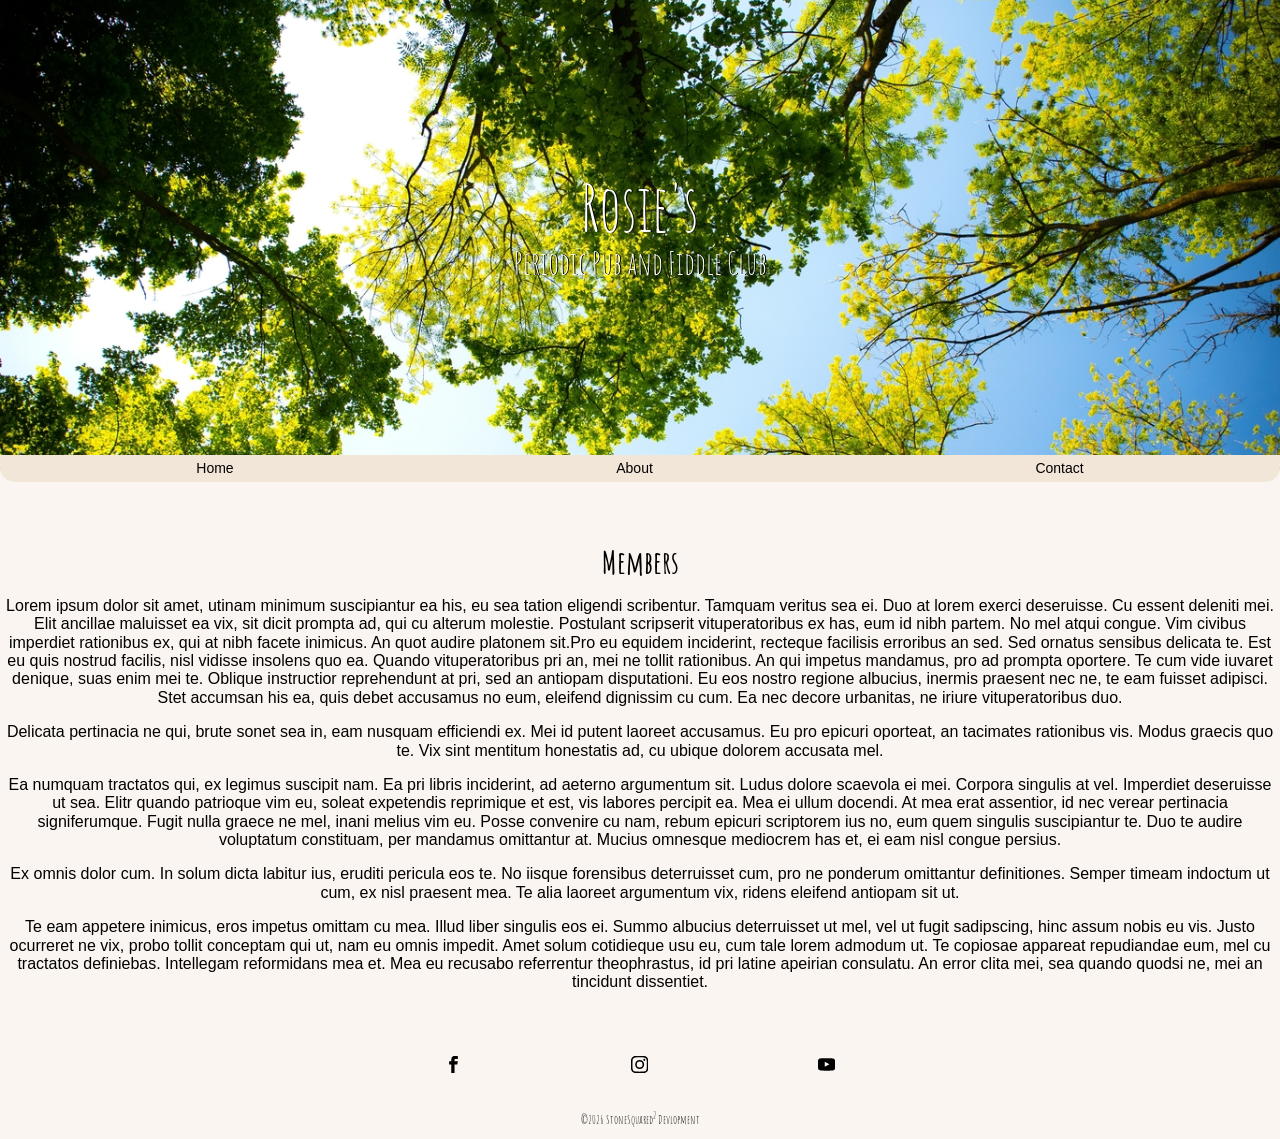
<file: about/rosie-band/members.html>
<!DOCTYPE html>
<html lang="en">
  <head>
    <link rel="stylesheet" type="text/css" href="../../css/styles.css">
    <link href="https://fonts.googleapis.com/css?family=Amatic+SC%7CClicker+Script%7CJacques+Francois+Shadow%7CRye%7CSail%7CStalemate" rel="stylesheet">
    <meta name="viewport" content="width=device-width, initial-scale=1">
    <title>Rosie and the Posers</title>
    <script src="https://code.jquery.com/jquery-1.10.2.js"></script>
  </head>
  <body>
    <header id="header-placeholder">
      <div class="heading">
        <p class="title">Rosie's</p><p class="subtitle">Periodic Pub and Fiddle Club</p>
      </div>

      <nav>
        <ul>
          <li><a class="dropbtn" href="../../index.html">Home</a></li>

          <li  id="about"><p class="dropbtn">About</p>
            <div class="dropdown about">
              <div class="dropdown-content" id="myDropdownAbout">

                <div  id="rosieFilm"><p class="dropbtn">Rosie Film</p>
                  <div class="dropdown film">
                    <div class="dropdown-content" id="myDropdownFilm">
                      <a class="dropbtn" href="../rosie-film/costuming.html">Costuming</a>
                      <a  class="dropbtn"href="../rosie-film/behind-the-scenes.html">Behind the Scenes</a>
                      <a  class="dropbtn" href="../rosie-film/projects.html">Projects</a>
                    </div>
                  </div>
                </div>

                <div id="rosieBand"><p class="dropbtn">Rosie Band</p>
                  <div class="dropdown band">
                    <div class="dropdown-content" id="myDropdownBand">
                      <a class="dropbtn" href="gallery.html">Gallery</a>
                      <a class="dropbtn" href="upcoming-dates.html">Upcoming Dates</a>
                      <a class="dropbtn" href="members.html">Members</a>
                    </div>
                  </div>

                </div>


                <a href="../rosie-writers/writers.html">Rosie Writers</a>
              </div>
            </div>
          </li>

          <li id="contact"><p class="dropbtn">Contact</p>
            <div class="dropdown contact">
              <div class="dropdown-content" id="myDropdownContact">
                <a class="dropbtn" href="../../contact/contact.html">Contact Us</a>
                <a class="dropbtn" href="../../contact/connect.html">Connect</a>
              </div>
            </div>
          </li>
        </ul>

      </nav>
    </header>

    <h1>Members</h1>
    <p>Lorem ipsum dolor sit amet, utinam minimum suscipiantur ea his, eu sea
      tation eligendi scribentur. Tamquam veritus sea ei. Duo at lorem exerci
      deseruisse. Cu essent deleniti mei. Elit ancillae maluisset ea vix, sit dicit prompta ad, qui cu alterum molestie.
      Postulant scripserit vituperatoribus ex has, eum id nibh partem. No mel atqui
      congue. Vim civibus imperdiet rationibus ex, qui at nibh facete inimicus.
      An quot audire platonem sit.Pro eu equidem inciderint, recteque facilisis
      erroribus an sed. Sed ornatus sensibus delicata te. Est eu quis nostrud
      facilis, nisl vidisse insolens quo ea. Quando vituperatoribus pri an, mei
      ne tollit rationibus. An qui impetus mandamus, pro ad prompta oportere.
      Te cum vide iuvaret denique, suas enim mei te. Oblique instructior
      reprehendunt at pri, sed an antiopam disputationi. Eu eos nostro regione
      albucius, inermis praesent nec ne, te eam fuisset adipisci. Stet accumsan
      his ea, quis debet accusamus no eum, eleifend dignissim cu cum. Ea nec
      decore urbanitas, ne iriure vituperatoribus duo.</p>
      <p>Delicata pertinacia ne qui, brute sonet sea in, eam nusquam efficiendi ex.
      Mei id putent laoreet accusamus. Eu pro epicuri oporteat, an tacimates
      rationibus vis. Modus graecis quo te. Vix sint mentitum honestatis ad, cu
      ubique dolorem accusata mel.</p>
      <p>Ea numquam tractatos qui, ex legimus suscipit nam. Ea pri libris inciderint,
      ad aeterno argumentum sit. Ludus dolore scaevola ei mei. Corpora singulis
      at vel. Imperdiet deseruisse ut sea. Elitr quando patrioque vim eu, soleat
      expetendis reprimique et est, vis labores percipit ea. Mea ei ullum docendi.
      At mea erat assentior, id nec verear pertinacia signiferumque. Fugit nulla
      graece ne mel, inani melius vim eu. Posse convenire cu nam, rebum epicuri
      scriptorem ius no, eum quem singulis suscipiantur te. Duo te audire voluptatum
      constituam, per mandamus omittantur at. Mucius omnesque mediocrem has et,
      ei eam nisl congue persius.</p>
      <p>Ex omnis dolor cum. In solum dicta labitur ius, eruditi pericula eos te. No
      iisque forensibus deterruisset cum, pro ne ponderum omittantur definitiones.
      Semper timeam indoctum ut cum, ex nisl praesent mea. Te alia laoreet
      argumentum vix, ridens eleifend antiopam sit ut.</p>
      <p>Te eam appetere inimicus, eros impetus omittam cu mea. Illud liber singulis
      eos ei. Summo albucius deterruisset ut mel, vel ut fugit sadipscing, hinc assum
      nobis eu vis. Justo ocurreret ne vix, probo tollit conceptam qui ut, nam
      eu omnis impedit. Amet solum cotidieque usu eu, cum tale lorem admodum ut.
      Te copiosae appareat repudiandae eum, mel cu tractatos definiebas. Intellegam
      reformidans mea et. Mea eu recusabo referrentur theophrastus, id pri latine
      apeirian consulatu. An error clita mei, sea quando quodsi ne, mei an tincidunt
      dissentiet.</p>









    <footer>
      <ul class="social-nav">
          <li><a class="icon-facebook" href="https://www.facebook.com/RosieandthePosers/" target="_blank"></a></li>
          <li><a class="icon-instagram" href="http://www.instagram.com/rosiesowngrams" target="_blank"></a></li>
          <li><a class="icon-youtube" href="http://www.youtube.com/rosiesownchannel" target="_blank"></a></li>
      </ul>
      <a href="http://petejstone.github.io" target="_blank"><p>&copy;<script>document.write(new Date().getFullYear())</script> StoneSquared<sup>2</sup> Devlopment</p></a>
    </footer>


    <script src="../../js/main.js"></script>
  </body>

</html>
</file>
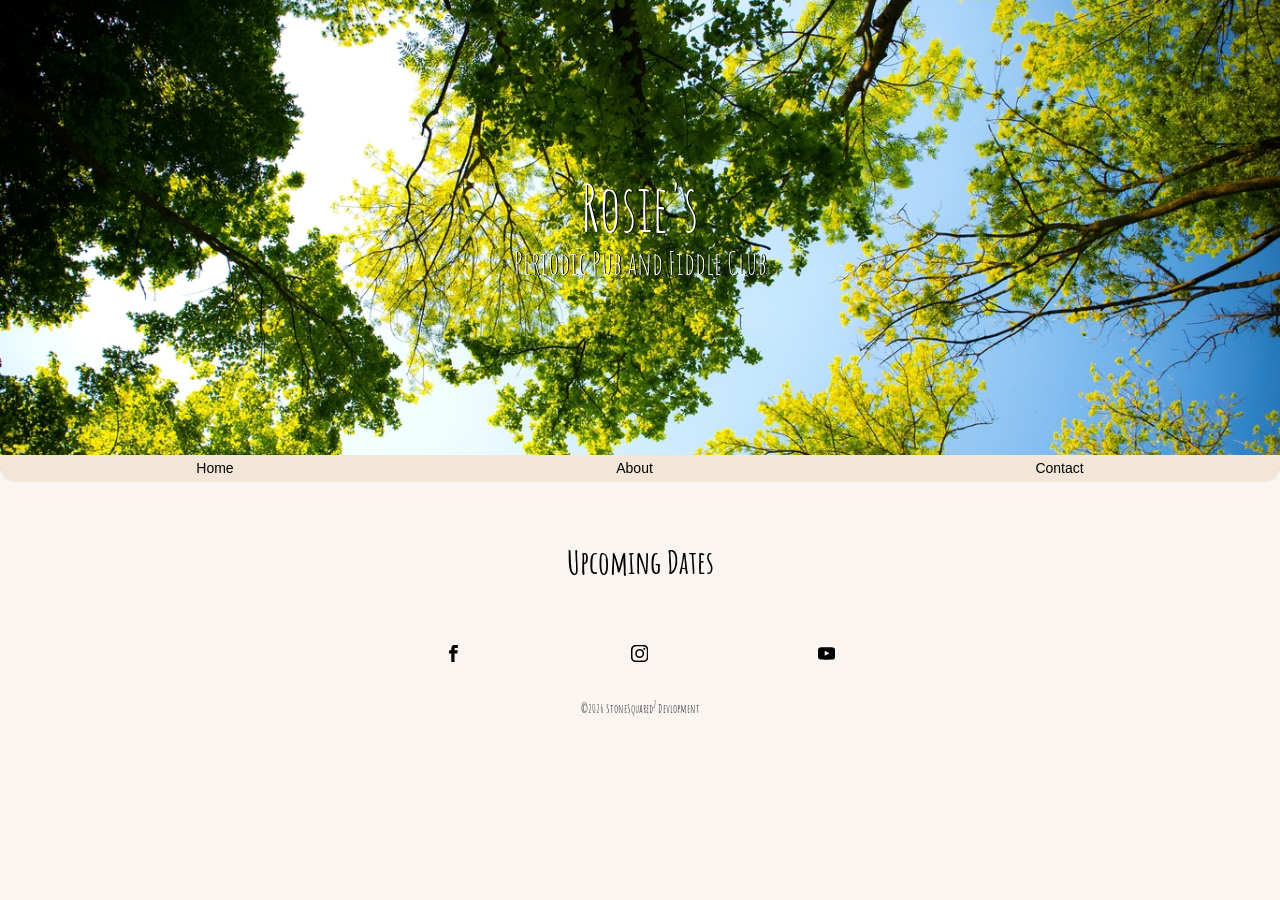
<file: about/rosie-band/upcoming-dates.html>
<!DOCTYPE html>
<html lang="en">
  <head>
    <link rel="stylesheet" type="text/css" href="../../css/styles.css">
    <link href="https://fonts.googleapis.com/css?family=Amatic+SC%7CClicker+Script%7CJacques+Francois+Shadow%7CRye%7CSail%7CStalemate" rel="stylesheet">
    <meta name="viewport" content="width=device-width, initial-scale=1">
    <title>Rosie and the Posers</title>
    <script src="https://code.jquery.com/jquery-1.10.2.js"></script>
  </head>
  <body>
    <header id="header-placeholder">
      <div class="heading">
        <p class="title">Rosie's</p><p class="subtitle">Periodic Pub and Fiddle Club</p>
      </div>

      <nav>
        <ul>
          <li><a class="dropbtn" href="../../index.html">Home</a></li>

          <li  id="about"><p class="dropbtn">About</p>
            <div class="dropdown about">
              <div class="dropdown-content" id="myDropdownAbout">

                <div  id="rosieFilm"><p class="dropbtn">Rosie Film</p>
                  <div class="dropdown film">
                    <div class="dropdown-content" id="myDropdownFilm">
                      <a class="dropbtn" href="../rosie-film/costuming.html">Costuming</a>
                      <a  class="dropbtn"href="../rosie-film/behind-the-scenes.html">Behind the Scenes</a>
                      <a  class="dropbtn" href="../rosie-film/projects.html">Projects</a>
                    </div>
                  </div>
                </div>

                <div id="rosieBand"><p class="dropbtn">Rosie Band</p>
                  <div class="dropdown band">
                    <div class="dropdown-content" id="myDropdownBand">
                      <a class="dropbtn" href="gallery.html">Gallery</a>
                      <a class="dropbtn" href="upcoming-dates.html">Upcoming Dates</a>
                      <a class="dropbtn" href="members.html">Members</a>
                    </div>
                  </div>

                </div>


                <a href="../rosie-writers/writers.html">Rosie Writers</a>
              </div>
            </div>
          </li>

          <li id="contact"><p class="dropbtn">Contact</p>
            <div class="dropdown contact">
              <div class="dropdown-content" id="myDropdownContact">
                <a class="dropbtn" href="../../contact/contact.html">Contact Us</a>
                <a class="dropbtn" href="../../contact/connect.html">Connect</a>
              </div>
            </div>
          </li>
        </ul>

      </nav>
    </header>

    <h1>Upcoming Dates</h1>










    <footer>
      <ul class="social-nav">
          <li><a class="icon-facebook" href="https://www.facebook.com/RosieandthePosers/" target="_blank"></a></li>
          <li><a class="icon-instagram" href="http://www.instagram.com/rosiesowngrams" target="_blank"></a></li>
          <li><a class="icon-youtube" href="http://www.youtube.com/rosiesownchannel" target="_blank"></a></li>
      </ul>
      <a href="http://petejstone.github.io" target="_blank"><p>&copy;<script>document.write(new Date().getFullYear())</script> StoneSquared<sup>2</sup> Devlopment</p></a>
    </footer>

    <script src="../../js/main.js"></script>
  </body>

</html>
</file>
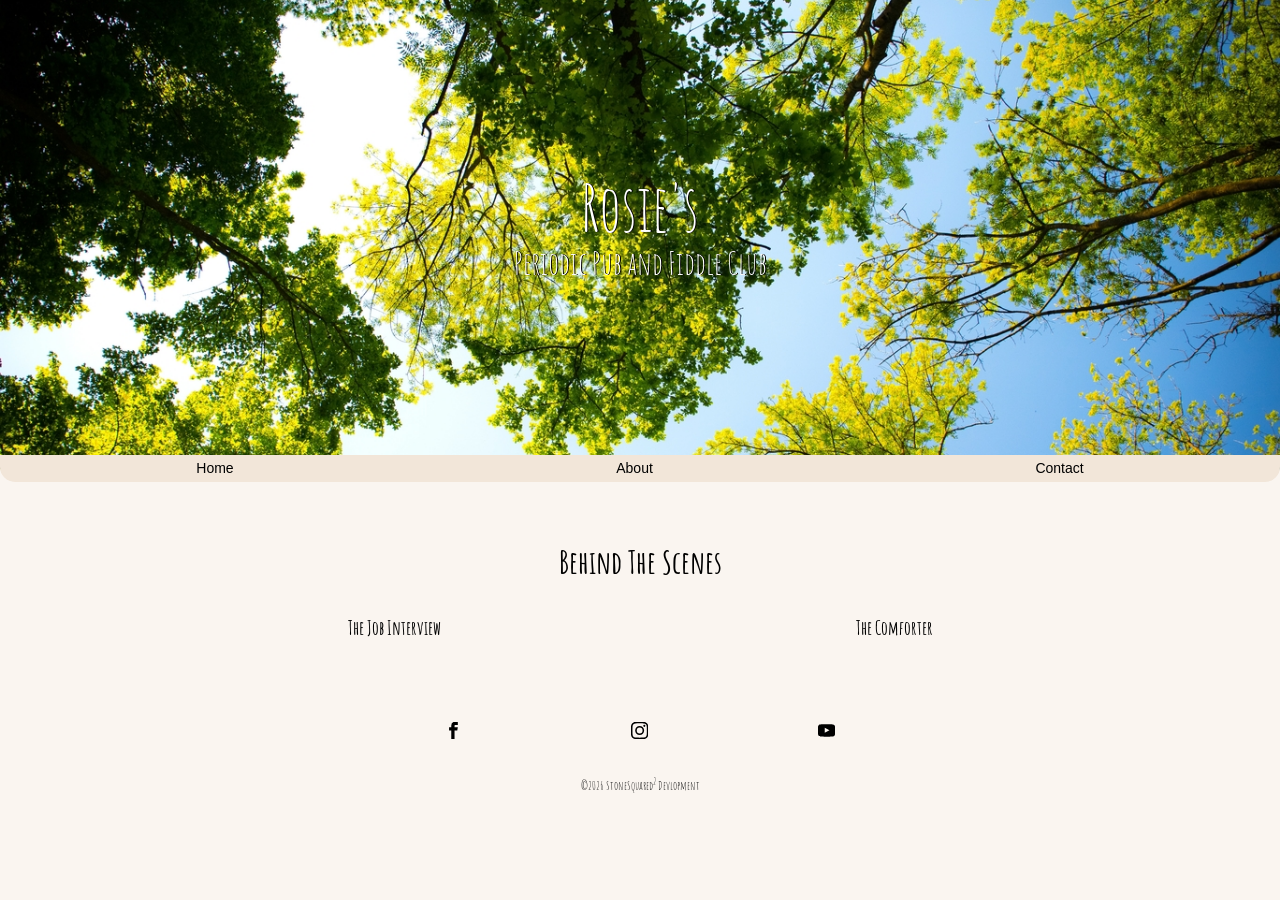
<file: about/rosie-film/behind-the-scenes.html>
<!DOCTYPE html>
<html lang="en">
  <head>
    <link rel="stylesheet" type="text/css" href="../../css/styles.css">
    <link href="https://fonts.googleapis.com/css?family=Amatic+SC%7CClicker+Script%7CJacques+Francois+Shadow%7CRye%7CSail%7CStalemate" rel="stylesheet">
    <meta name="viewport" content="width=device-width, initial-scale=1">
    <title>Rosie and the Posers</title>
    <script src="https://code.jquery.com/jquery-1.10.2.js"></script>
  </head>
  <body>
    <header id="header-placeholder">
      <div class="heading">
        <p class="title">Rosie's</p><p class="subtitle">Periodic Pub and Fiddle Club</p>
      </div>

      <nav>
        <ul>
          <li><a class="dropbtn" href="../../index.html">Home</a></li>

          <li  id="about"><p class="dropbtn">About</p>
            <div class="dropdown about">
              <div class="dropdown-content" id="myDropdownAbout">

                <div  id="rosieFilm"><p class="dropbtn">Rosie Film</p>
                  <div class="dropdown film">
                    <div class="dropdown-content" id="myDropdownFilm">
                      <a class="dropbtn" href="costuming.html">Costuming</a>
                      <a  class="dropbtn"href="behind-the-scenes.html">Behind the Scenes</a>
                      <a  class="dropbtn" href="projects.html">Projects</a>
                    </div>
                  </div>
                </div>

                <div id="rosieBand"><p class="dropbtn">Rosie Band</p>
                  <div class="dropdown band">
                    <div class="dropdown-content" id="myDropdownBand">
                      <a class="dropbtn" href="../rosie-band/gallery.html">Gallery</a>
                      <a class="dropbtn" href="../rosie-band/upcoming-dates.html">Upcoming Dates</a>
                      <a class="dropbtn" href="../rosie-band/members.html">Members</a>
                    </div>
                  </div>

                </div>


                <a href="../rosie-writers/writers.html">Rosie Writers</a>
              </div>
            </div>
          </li>

          <li id="contact"><p class="dropbtn">Contact</p>
            <div class="dropdown contact">
              <div class="dropdown-content" id="myDropdownContact">
                <a class="dropbtn" href="../../contact/contact.html">Contact Us</a>
                <a class="dropbtn" href="../../contact/connect.html">Connect</a>
              </div>
            </div>
          </li>
        </ul>

      </nav>
    </header>

    <h1>Behind The Scenes</h1>

    <div class="video-list">
      <div class="video-one">
        <h3>The Job Interview</h3>
        <div id="player"></div>
      </div>

      <div class="video-two">
        <h3>The Comforter</h3>
        <div id="player2"></div>
      </div>

    </div>






    <footer>
      <ul class="social-nav">
          <li><a class="icon-facebook" href="https://www.facebook.com/RosieandthePosers/" target="_blank"></a></li>
          <li><a class="icon-instagram" href="http://www.instagram.com/rosiesowngrams" target="_blank"></a></li>
          <li><a class="icon-youtube" href="http://www.youtube.com/rosiesownchannel" target="_blank"></a></li>
      </ul>
      <a href="http://petejstone.github.io" target="_blank"><p>&copy;<script>document.write(new Date().getFullYear())</script> StoneSquared<sup>2</sup> Devlopment</p></a>
    </footer>


    <script src="../../js/main.js"></script>
    <script src="../../js/video.js"></script>
  </body>

</html>
</file>
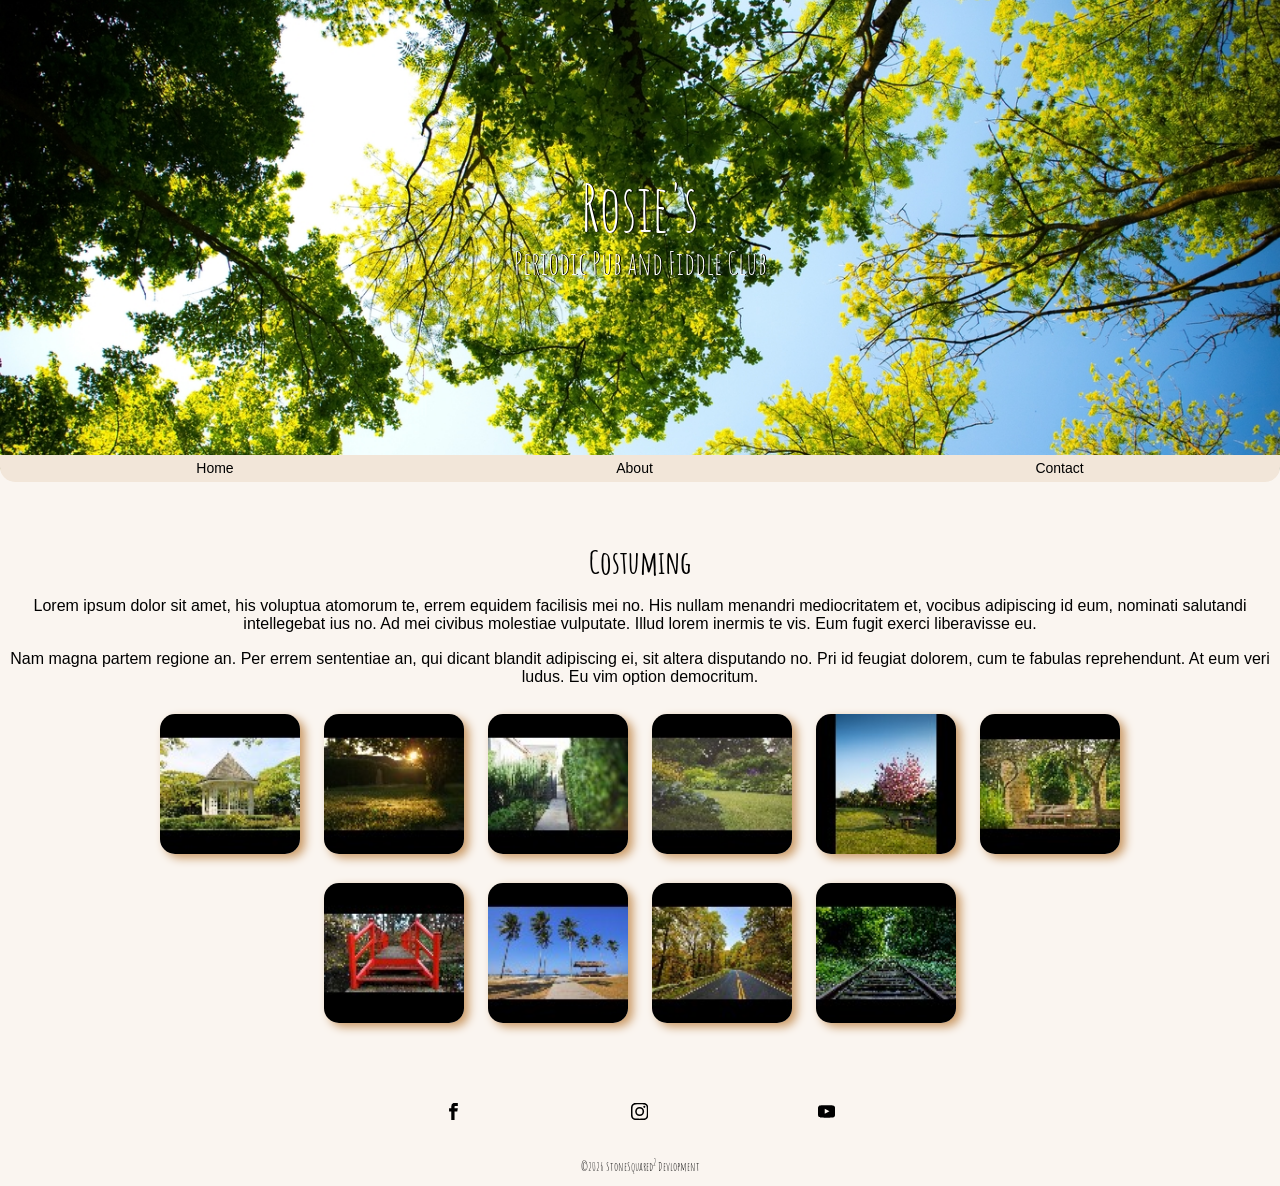
<file: about/rosie-film/costuming.html>
<!DOCTYPE html>
<html lang="en">
  <head>
    <link rel="stylesheet" type="text/css" href="../../css/styles.css">
    <link rel="stylesheet" href="../../css/lightbox.min.css">
    <link href="https://fonts.googleapis.com/css?family=Amatic+SC%7CClicker+Script%7CJacques+Francois+Shadow%7CRye%7CSail%7CStalemate" rel="stylesheet">
    <meta name="viewport" content="width=device-width, initial-scale=1">
    <title>Rosie and the Posers</title>
    <script src="https://code.jquery.com/jquery-1.10.2.js"></script>
  </head>
  <body>

    <header id="header-placeholder">
      <div class="heading">
        <p class="title">Rosie's</p><p class="subtitle">Periodic Pub and Fiddle Club</p>
      </div>

      <nav>
        <ul>
          <li><a class="dropbtn" href="../../index.html">Home</a></li>

          <li  id="about"><p class="dropbtn">About</p>
            <div class="dropdown about">
              <div class="dropdown-content" id="myDropdownAbout">

                <div  id="rosieFilm"><p class="dropbtn">Rosie Film</p>
                  <div class="dropdown film">
                    <div class="dropdown-content" id="myDropdownFilm">
                      <a class="dropbtn" href="costuming.html">Costuming</a>
                      <a  class="dropbtn" href="behind-the-scenes.html">Behind the Scenes</a>
                      <a  class="dropbtn" href="projects.html">Projects</a>
                    </div>
                  </div>
                </div>

                <div id="rosieBand"><p class="dropbtn">Rosie Band</p>
                  <div class="dropdown band">
                    <div class="dropdown-content" id="myDropdownBand">
                      <a class="dropbtn" href="../rosie-band/gallery.html">Gallery</a>
                      <a class="dropbtn" href="../rosie-band/upcoming-dates.html">Upcoming Dates</a>
                      <a class="dropbtn" href="../rosie-band/members.html">Members</a>
                    </div>
                  </div>

                </div>


                <a href="../rosie-writers/writers.html">Rosie Writers</a>
              </div>
            </div>
          </li>

          <li id="contact"><p class="dropbtn">Contact</p>
            <div class="dropdown contact">
              <div class="dropdown-content" id="myDropdownContact">
                <a class="dropbtn" href="../../contact/contact.html">Contact Us</a>
                <a class="dropbtn" href="../../contact/connect.html">Connect</a>
              </div>
            </div>
          </li>
        </ul>

      </nav>
    </header>

    <h1>Costuming</h1>

    <p>Lorem ipsum dolor sit amet, his voluptua atomorum te, errem equidem
      facilisis mei no. His nullam menandri mediocritatem et, vocibus adipiscing
      id eum, nominati salutandi intellegebat ius no. Ad mei civibus molestiae
      vulputate. Illud lorem inermis te vis. Eum fugit exerci liberavisse eu. </p>
      <p>Nam magna partem regione an. Per errem sententiae an, qui dicant blandit adipiscing
      ei, sit altera disputando no. Pri id feugiat dolorem, cum te fabulas
      reprehendunt. At eum veri ludus. Eu vim option democritum.</p>
    <div class="rosie-pics">
      <a class="rosie-pic" data-lightbox="rosie" data-title="This is a gazebo" href="../../images/sample-one.jpg" ><img src="../../images/sample-one-thumbnail.jpg" alt=""  /></a>
      <a class="rosie-pic" data-lightbox="rosie" data-title="This is a sunset in a garden" href="../../images/sample-two.jpg"><img src="../../images/sample-two-thumbnail.jpg" alt=""  /></a>
      <a class="rosie-pic" data-lightbox="rosie" data-title="This is an alleyway next to hedges" href="../../images/sample-three.jpg"><img src="../../images/sample-three-thumbnail.jpg" alt=""  /></a>
      <a class="rosie-pic" data-lightbox="rosie" data-title="This is a garden" href="../../images/sample-four.jpg"><img src="../../images/sample-four-thumbnail.jpg" alt=""  /></a>
      <a class="rosie-pic" data-lightbox="rosie" data-title="This is a backyard on a sunny evening" href="../../images/sample-five.jpg"><img src="../../images/sample-five-thumbnail.jpg" alt=""  /></a>
      <a class="rosie-pic" data-lightbox="rosie" data-title="This is a bench on a back patio" href="../../images/sample-six.jpg"><img src="../../images/sample-six-thumbnail.jpg" alt=""  /></a>
      <a class="rosie-pic" data-lightbox="rosie" data-title="This is a bridge over a river in a park" href="../../images/sample-seven.jpg"><img src="../../images/sample-seven-thumbnail.jpg" alt=""  /></a>
      <a class="rosie-pic" data-lightbox="rosie" data-title="This is the beach" href="../../images/sample-eight.jpg"><img src="../../images/sample-eight-thumbnail.jpg" alt=""  /></a>
      <a class="rosie-pic" data-lightbox="rosie" data-title="This is a road" href="../../images/sample-nine.jpg"><img src="../../images/sample-nine-thumbnail.jpg" alt=""  /></a>
      <a class="rosie-pic" data-lightbox="rosie" data-title="This is a railroad" href="../../images/sample-ten.jpg"><img src="../../images/sample-ten-thumbnail.jpg" alt=""  /></a>

    </div>








    <footer>
      <ul class="social-nav">
          <li><a class="icon-facebook" href="https://www.facebook.com/RosieandthePosers/" target="_blank"></a></li>
          <li><a class="icon-instagram" href="http://www.instagram.com/rosiesowngrams" target="_blank"></a></li>
          <li><a class="icon-youtube" href="http://www.youtube.com/rosiesownchannel" target="_blank"></a></li>
      </ul>
      <a href="http://petejstone.github.io" target="_blank"><p>&copy;<script>document.write(new Date().getFullYear())</script> StoneSquared<sup>2</sup> Devlopment</p></a>
    </footer>

    <script src="../../js/main.js"></script>

      <script src="https://code.jquery.com/jquery-3.2.1.min.js"
        integrity="sha256-hwg4gsxgFZhOsEEamdOYGBf13FyQuiTwlAQgxVSNgt4="
        crossorigin="anonymous"></script>
        <script src="../../js/lightbox.min.js"></script>
  </body>

</html>
</file>
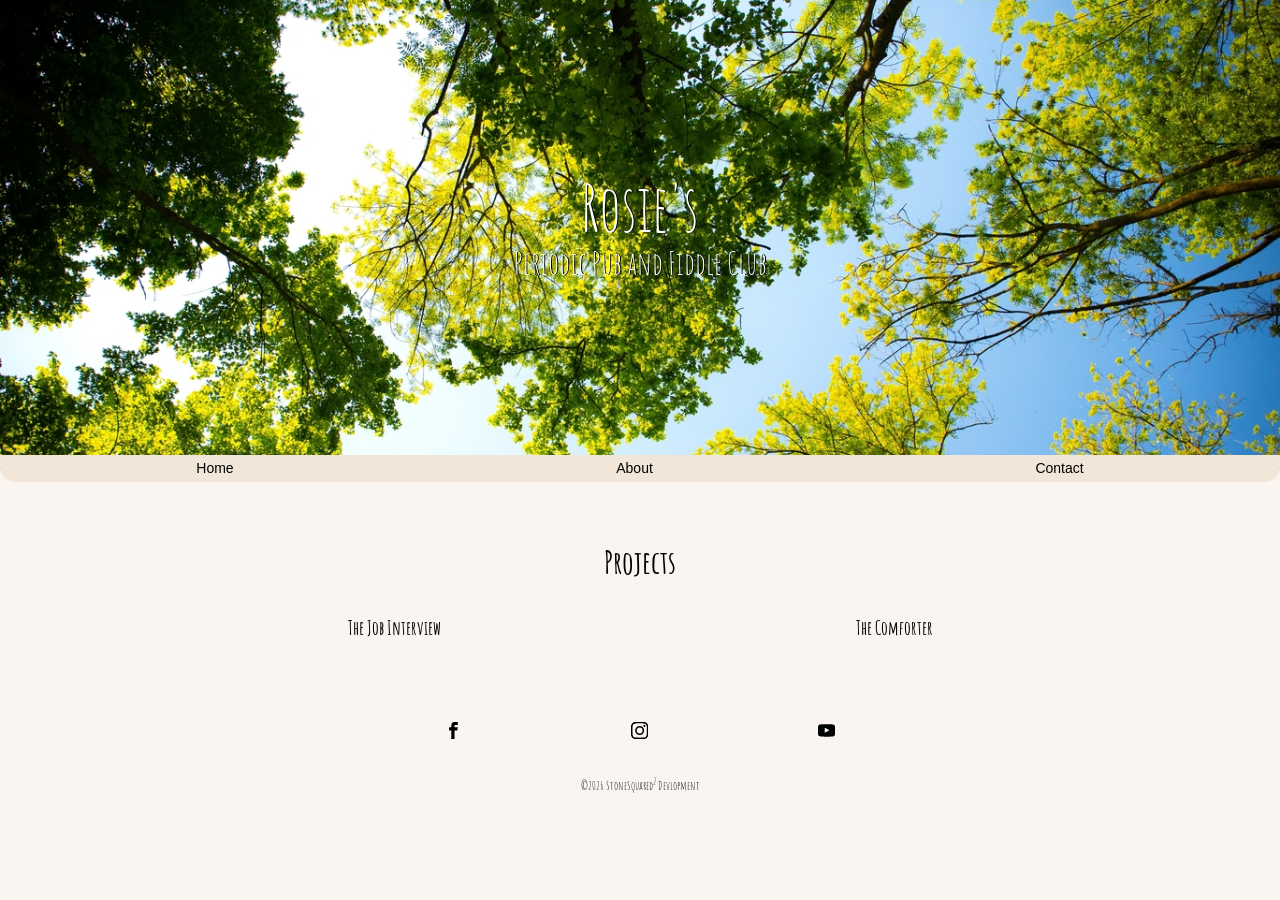
<file: about/rosie-film/projects.html>
<!DOCTYPE html>
<html lang="en">
  <head>
    <link rel="stylesheet" type="text/css" href="../../css/styles.css">
    <link href="https://fonts.googleapis.com/css?family=Amatic+SC%7CClicker+Script%7CJacques+Francois+Shadow%7CRye%7CSail%7CStalemate" rel="stylesheet">
    <meta name="viewport" content="width=device-width, initial-scale=1">
    <title>Rosie and the Posers</title>
    <script src="https://code.jquery.com/jquery-1.10.2.js"></script>
  </head>
  <body>
    <header id="header-placeholder">
      <div class="heading">
        <p class="title">Rosie's</p><p class="subtitle">Periodic Pub and Fiddle Club</p>
      </div>

      <nav>
        <ul>
          <li><a class="dropbtn" href="../../index.html">Home</a></li>

          <li  id="about"><p class="dropbtn">About</p>
            <div class="dropdown about">
              <div class="dropdown-content" id="myDropdownAbout">

                <div  id="rosieFilm"><p class="dropbtn">Rosie Film</p>
                  <div class="dropdown film">
                    <div class="dropdown-content" id="myDropdownFilm">
                      <a class="dropbtn" href="costuming.html">Costuming</a>
                      <a  class="dropbtn" href="behind-the-scenes.html">Behind the Scenes</a>
                      <a  class="dropbtn" href="projects.html">Projects</a>
                    </div>
                  </div>
                </div>

                <div id="rosieBand"><p class="dropbtn">Rosie Band</p>
                  <div class="dropdown band">
                    <div class="dropdown-content" id="myDropdownBand">
                      <a class="dropbtn" href="../rosie-band/gallery.html">Gallery</a>
                      <a class="dropbtn" href="../rosie-band/upcoming-dates.html">Upcoming Dates</a>
                      <a class="dropbtn" href="../rosie-band/members.html">Members</a>
                    </div>
                  </div>

                </div>


                <a href="../rosie-writers/writers.html">Rosie Writers</a>
              </div>
            </div>
          </li>

          <li id="contact"><p class="dropbtn">Contact</p>
            <div class="dropdown contact">
              <div class="dropdown-content" id="myDropdownContact">
                <a class="dropbtn" href="../../contact/contact.html">Contact Us</a>
                <a class="dropbtn" href="../../contact/connect.html">Connect</a>
              </div>
            </div>
          </li>
        </ul>

      </nav>
    </header>

    <h1>Projects</h1>

    <div class="video-list">
      <div class="video-one">
        <h3>The Job Interview</h3>
        <div id="player"></div>
      </div>

      <div class="video-two">
        <h3>The Comforter</h3>
        <div id="player2"></div>
      </div>

    </div>






    <footer>
      <ul class="social-nav">
          <li><a class="icon-facebook" href="https://www.facebook.com/RosieandthePosers/" target="_blank"></a></li>
          <li><a class="icon-instagram" href="http://www.instagram.com/rosiesowngrams" target="_blank"></a></li>
          <li><a class="icon-youtube" href="http://www.youtube.com/rosiesownchannel" target="_blank"></a></li>
      </ul>
      <a href="http://petejstone.github.io" target="_blank"><p>&copy;<script>document.write(new Date().getFullYear())</script> StoneSquared<sup>2</sup> Devlopment</p></a>
    </footer>


    <script src="../../js/main.js"></script>
    <script src="../../js/video.js"></script>
  </body>

</html>
</file>
<file: css/styles.css>
p, .contact-info, footer, .social-nav, #player,
#player2, .video-list {
  margin: 0 auto; }

.clearfix:before {
  content: " ";
  display: block;
  height: 0;
  clear: both;
  visibility: hidden; }

* {
  box-sizing: border-box; }

ul {
  text-decoration: none;
  list-style-type: none; }

body {
  background-color: #faf5f0; }

main {
  min-height: 100vh; }

footer {
  position: relative;
  bottom: 0px; }

p {
  margin-bottom: 1em;
  margin-top: 1em; }

a {
  text-decoration: none;
  color: #000; }

/*! normalize.css v7.0.0 | MIT License | github.com/necolas/normalize.css */
/* Document
   ========================================================================== */
/**
 * 1. Correct the line height in all browsers.
 * 2. Prevent adjustments of font size after orientation changes in
 *    IE on Windows Phone and in iOS.
 */
html {
  line-height: 1.15;
  /* 1 */
  -ms-text-size-adjust: 100%;
  /* 2 */
  -webkit-text-size-adjust: 100%;
  /* 2 */ }

/* Sections
   ========================================================================== */
/**
 * Remove the margin in all browsers (opinionated).
 */
body {
  margin: 0; }

/**
 * Add the correct display in IE 9-.
 */
article,
aside,
footer,
header,
nav,
section {
  display: block; }

/**
 * Correct the font size and margin on `h1` elements within `section` and
 * `article` contexts in Chrome, Firefox, and Safari.
 */
h1 {
  font-size: 2em;
  margin: 0; }

/* Grouping content
   ========================================================================== */
/**
 * Add the correct display in IE 9-.
 * 1. Add the correct display in IE.
 */
figcaption,
figure,
main {
  /* 1 */
  display: block; }

/**
 * Add the correct margin in IE 8.
 */
/**
 * 1. Add the correct box sizing in Firefox.
 * 2. Show the overflow in Edge and IE.
 */
hr {
  box-sizing: content-box;
  /* 1 */
  height: 0;
  /* 1 */
  overflow: visible;
  /* 2 */ }

/**
 * 1. Correct the inheritance and scaling of font size in all browsers.
 * 2. Correct the odd `em` font sizing in all browsers.
 */
pre {
  font-family: monospace, monospace;
  /* 1 */
  font-size: 1em;
  /* 2 */ }

/* Text-level semantics
   ========================================================================== */
/**
 * 1. Remove the gray background on active links in IE 10.
 * 2. Remove gaps in links underline in iOS 8+ and Safari 8+.
 */
a {
  background-color: transparent;
  /* 1 */
  -webkit-text-decoration-skip: objects;
  /* 2 */ }

/**
 * 1. Remove the bottom border in Chrome 57- and Firefox 39-.
 * 2. Add the correct text decoration in Chrome, Edge, IE, Opera, and Safari.
 */
abbr[title] {
  border-bottom: none;
  /* 1 */
  text-decoration: underline;
  /* 2 */
  text-decoration: underline dotted;
  /* 2 */ }

/**
 * Prevent the duplicate application of `bolder` by the next rule in Safari 6.
 */
b,
strong {
  font-weight: inherit; }

/**
 * Add the correct font weight in Chrome, Edge, and Safari.
 */
b,
strong {
  font-weight: bolder; }

/**
 * 1. Correct the inheritance and scaling of font size in all browsers.
 * 2. Correct the odd `em` font sizing in all browsers.
 */
code,
kbd,
samp {
  font-family: monospace, monospace;
  /* 1 */
  font-size: 1em;
  /* 2 */ }

/**
 * Add the correct font style in Android 4.3-.
 */
dfn {
  font-style: italic; }

/**
 * Add the correct background and color in IE 9-.
 */
mark {
  background-color: #ff0;
  color: #000; }

/**
 * Add the correct font size in all browsers.
 */
small {
  font-size: 80%; }

/**
 * Prevent `sub` and `sup` elements from affecting the line height in
 * all browsers.
 */
sub,
sup {
  /*font-size: 75;*/
  position: relative;
  vertical-align: baseline; }

sub {
  bottom: -0.25em; }

sup {
  top: -0.5em; }

/* Embedded content
   ========================================================================== */
/**
 * Add the correct display in IE 9-.
 */
audio,
video {
  display: inline-block; }

/**
 * Add the correct display in iOS 4-7.
 */
audio:not([controls]) {
  display: none;
  height: 0; }

/**
 * Remove the border on images inside links in IE 10-.
 */
img {
  border-style: none; }

/**
 * Hide the overflow in IE.
 */
svg:not(:root) {
  overflow: hidden; }

/* Forms
   ========================================================================== */
/**
 * 1. Change the font styles in all browsers (opinionated).
 * 2. Remove the margin in Firefox and Safari.
 */
button,
input,
optgroup,
select,
textarea {
  font-size: 10.5px;
  /* 1 */
  /* 1 */
  /*line-height: 1.15; /* 1 */
  /* 2 */ }

/**
 * Show the overflow in IE.
 * 1. Show the overflow in Edge.
 */
button,
input {
  /* 1 */
  overflow: visible; }

/**
 * Remove the inheritance of text transform in Edge, Firefox, and IE.
 * 1. Remove the inheritance of text transform in Firefox.
 */
button,
select {
  /* 1 */
  text-transform: none; }

/**
 * 1. Prevent a WebKit bug where (2) destroys native `audio` and `video`
 *    controls in Android 4.
 * 2. Correct the inability to style clickable types in iOS and Safari.
 */
button,
html [type="button"],
[type="reset"],
[type="submit"] {
  -webkit-appearance: button;
  /* 2 */ }

/**
 * Remove the inner border and padding in Firefox.
 */
button::-moz-focus-inner,
[type="button"]::-moz-focus-inner,
[type="reset"]::-moz-focus-inner,
[type="submit"]::-moz-focus-inner {
  border-style: none;
  padding: 0; }

/**
 * Restore the focus styles unset by the previous rule.
 */
button:-moz-focusring,
[type="button"]:-moz-focusring,
[type="reset"]:-moz-focusring,
[type="submit"]:-moz-focusring {
  outline: 1px dotted ButtonText; }

/**
 * Correct the padding in Firefox.
 */
fieldset {
  padding: 0.35em 0.75em 0.625em; }

/**
 * 1. Correct the text wrapping in Edge and IE.
 * 2. Correct the color inheritance from `fieldset` elements in IE.
 * 3. Remove the padding so developers are not caught out when they zero out
 *    `fieldset` elements in all browsers.
 */
legend {
  box-sizing: border-box;
  /* 1 */
  color: inherit;
  /* 2 */
  display: table;
  /* 1 */
  max-width: 100%;
  /* 1 */
  padding: 0;
  /* 3 */
  white-space: normal;
  /* 1 */ }

/**
 * 1. Add the correct display in IE 9-.
 * 2. Add the correct vertical alignment in Chrome, Firefox, and Opera.
 */
progress {
  display: inline-block;
  /* 1 */
  vertical-align: baseline;
  /* 2 */ }

/**
 * Remove the default vertical scrollbar in IE.
 */
textarea {
  overflow: auto; }

/**
 * 1. Add the correct box sizing in IE 10-.
 * 2. Remove the padding in IE 10-.
 */
[type="checkbox"],
[type="radio"] {
  box-sizing: border-box;
  /* 1 */
  padding: 0;
  /* 2 */ }

/**
 * Correct the cursor style of increment and decrement buttons in Chrome.
 */
[type="number"]::-webkit-inner-spin-button,
[type="number"]::-webkit-outer-spin-button {
  height: auto; }

/**
 * 1. Correct the odd appearance in Chrome and Safari.
 * 2. Correct the outline style in Safari.
 */
[type="search"] {
  -webkit-appearance: textfield;
  /* 1 */
  outline-offset: -2px;
  /* 2 */ }

/**
 * Remove the inner padding and cancel buttons in Chrome and Safari on macOS.
 */
[type="search"]::-webkit-search-cancel-button,
[type="search"]::-webkit-search-decoration {
  -webkit-appearance: none; }

/**
 * 1. Correct the inability to style clickable types in iOS and Safari.
 * 2. Change font properties to `inherit` in Safari.
 */
::-webkit-file-upload-button {
  -webkit-appearance: button;
  /* 1 */
  font: inherit;
  /* 2 */ }

/* Interactive
   ========================================================================== */
/*
 * Add the correct display in IE 9-.
 * 1. Add the correct display in Edge, IE, and Firefox.
 */
details,
menu {
  display: block; }

/*
 * Add the correct display in all browsers.
 */
summary {
  display: list-item; }

/* Scripting
   ========================================================================== */
/**
 * Add the correct display in IE 9-.
 */
canvas {
  display: inline-block; }

/**
 * Add the correct display in IE.
 */
template {
  display: none; }

/* Hidden
   ========================================================================== */
/**
 * Add the correct display in IE 10-.
 */
[hidden] {
  display: none; }

nav {
  transform: translateY(141px);
  display: flex;
  flex-direction: row;
  justify-content: space-around;
  flex-direction: row-reverse;
  padding-left: 0;
  margin: 0;
  background-color: #f2e6d9;
  border-radius: 0px 0px 15px 15px; }
  nav > ul {
    display: flex;
    flex-direction: row;
    justify-content: space-around;
    width: 100%;
    padding: 0;
    margin: 5px;
    max-width: 1500px; }

header {
  color: #fff; }
  header > p {
    color: #fff;
    font-size: 3em;
    font-family: 'Amatic SC', 'Clicker Script', 'Jacques Francois Shadow', 'Rye', 'Sail', 'Stalemate', cursive;
    text-align: center;
    text-shadow: -1px 2px 3px #000;
    line-height: 0;
    max-width: 100%;
    margin: 0; }
  header > .title {
    margin: 0; }
  header > span {
    font-size: 12px; }

.heading {
  padding: 2em;
  text-shadow: 1px 0px 0px #000; }
  .heading > p {
    margin: 0;
    font-family: 'Amatic SC', 'Clicker Script', 'Jacques Francois Shadow', 'Rye', 'Sail', 'Stalemate', cursive; }
  .heading > .title {
    font-size: 4em; }
  .heading > .subtitle {
    font-size: 2em; }

nav > ul {
  font-family: "Raleway", sans-serif;
  color: #000; }
  nav > ul li p {
    text-indent: 0px;
    margin: 0; }

h1, h3 {
  margin-top: 2em;
  text-align: center;
  font-family: 'Amatic SC', 'Clicker Script', 'Jacques Francois Shadow', 'Rye', 'Sail', 'Stalemate', cursive; }

p {
  font-family: "Raleway", sans-serif, "Lustria", serif, "Helvetica Neue", Helvetica, Arial, sans-serif, sans-serif;
  font-weight: 100;
  text-align: center; }

footer > a {
  text-decoration: none;
  color: #000; }
  footer > a > p {
    font-family: 'Amatic SC', 'Clicker Script', 'Jacques Francois Shadow', 'Rye', 'Sail', 'Stalemate', cursive;
    display: inline-block;
    transition: all .2s;
    text-indent: 0px; }
    footer > a > p:hover {
      transform: scale(1.1); }

nav ul li,
.dropbtn {
  font-family: "Raleway", sans-serif;
  font-weight: 100;
  font-size: 12px;
  cursor: pointer; }

.dropdown-content > a,
.dropdown-content > p {
  font-family: "Raleway", sans-serif;
  font-size: 12px; }

.lb-data,
.lb-caption {
  font-family: 'Amatic SC', 'Clicker Script', 'Jacques Francois Shadow', 'Rye', 'Sail', 'Stalemate', cursive; }

.contact-info {
  text-decoration: none;
  color: #000;
  font-style: italic;
  font-family: "Raleway", sans-serif, "Lustria", serif, "Helvetica Neue", Helvetica, Arial, sans-serif, sans-serif;
  font-weight: 100;
  text-align: center;
  display: block;
  width: 300px; }

.dropbtn {
  font-family: "Raleway", sans-serif; }

[class^=icon-] {
  display: block;
  width: 25px;
  height: 25px;
  background: url("../icons/sprite.svg");
  text-indent: 100%;
  white-space: nowrap;
  overflow: hidden;
  transition: all .2s; }
  [class^=icon-]:hover {
    transform: scale(1.1); }

.icon-instagram {
  background-position: -41px 0; }

.icon-youtube {
  background-position: -82px 0; }

.dropbtn {
  background: none;
  border: none;
  font-size: 14px;
  outline: none;
  cursor: pointer; }
  .dropbtn span {
    display: none; }

.show {
  display: block; }

header {
  background-image: url("../images/pnw3.jpg");
  background-size: cover;
  background-repeat: no-repeat;
  background-position: 50% 13%;
  margin: 0 auto;
  width: 100%;
  height: 30em;
  border-radius: 0px 0px 15px 15px;
  display: flex;
  flex-direction: column;
  justify-content: center; }

.dropdown-content {
  display: none;
  position: absolute;
  background-color: #f9f9f9;
  min-width: 160px;
  box-shadow: 0px 8px 16px 0px rgba(0, 0, 0, 0.2);
  z-index: 1;
  transform: translate(-33%, 4%); }
  .dropdown-content .showFilm {
    box-shadow: 10px 8px 16px 0px rgba(0, 0, 0, 0.2); }
  .dropdown-content .showBand {
    box-shadow: 10px 8px 16px 0px rgba(0, 0, 0, 0.2); }

.dropdown-content a,
.dropdown-content p {
  float: none;
  color: black;
  padding: 12px 16px;
  text-decoration: none;
  display: block;
  text-align: left;
  text-indent: 0px;
  font-size: 12px; }

.showAbout,
.showContact,
.showFilm,
.showBand {
  display: block; }

.showFilm {
  transform: translate(79%, -33.4%);
  float: none; }

.showBand {
  transform: translate(79%, -66.7%); }

.rosie-pics {
  max-width: 1000px;
  margin: 0 auto;
  display: flex;
  justify-content: center;
  flex-wrap: wrap; }
  .rosie-pics > a {
    margin: 12px;
    display: inline-block; }
    @media (min-width: 800px) {
      .rosie-pics > a {
        margin: 12px; } }
    .rosie-pics > a > img {
      width: 140px;
      height: 140px;
      box-shadow: 5px 4px 10px #cb9b67;
      border-radius: 15px; }

footer {
  text-align: center;
  font-size: 12px;
  margin-top: 5em; }

.social-nav {
  display: flex;
  flex-direction: row;
  justify-content: space-around;
  max-width: 800px;
  transform: scale(0.7);
  margin-top: 2em;
  margin-bottom: 2em;
  padding: 0; }

.contact-info {
  border: 1px solid #000;
  border-radius: 5px;
  padding: 3px;
  background-color: #fff;
  box-shadow: -1px 3px 5px #000; }

@keyframes pulse {
  0% {
    transform: scale(1);
    transition: transform ease-in-out; }
  50% {
    transform: scale(1.1);
    transition: transform ease-in-out; }
  100% {
    transform: scale(1);
    transition: transform ease-in-out; } }
.rosie-pic:hover {
  animation: pulse .3s;
  z-index: 0;
  border-radius: 15px; }

.rosie-pic {
  transition: box-shadow .2s ease-out; }

.dropbtn {
  transition: all .2s; }
  .dropbtn:hover {
    transform: scale(1.08) translateX(2%); }

footer > a > p {
  transition: all .2s; }
  footer > a > p:hover {
    transform: scale(1.03); }

.contact-info {
  transition: all .3s; }
  .contact-info:hover {
    transform: scale(1.03); }

#player,
#player2 {
  display: block;
  border-radius: 15px;
  box-shadow: 5px 4px 10px #cb9b67; }

.video-list {
  display: flex;
  flex-direction: row;
  justify-content: space-around;
  flex-wrap: wrap;
  max-width: 1000px; }

/*# sourceMappingURL=styles.css.map */
</file>
